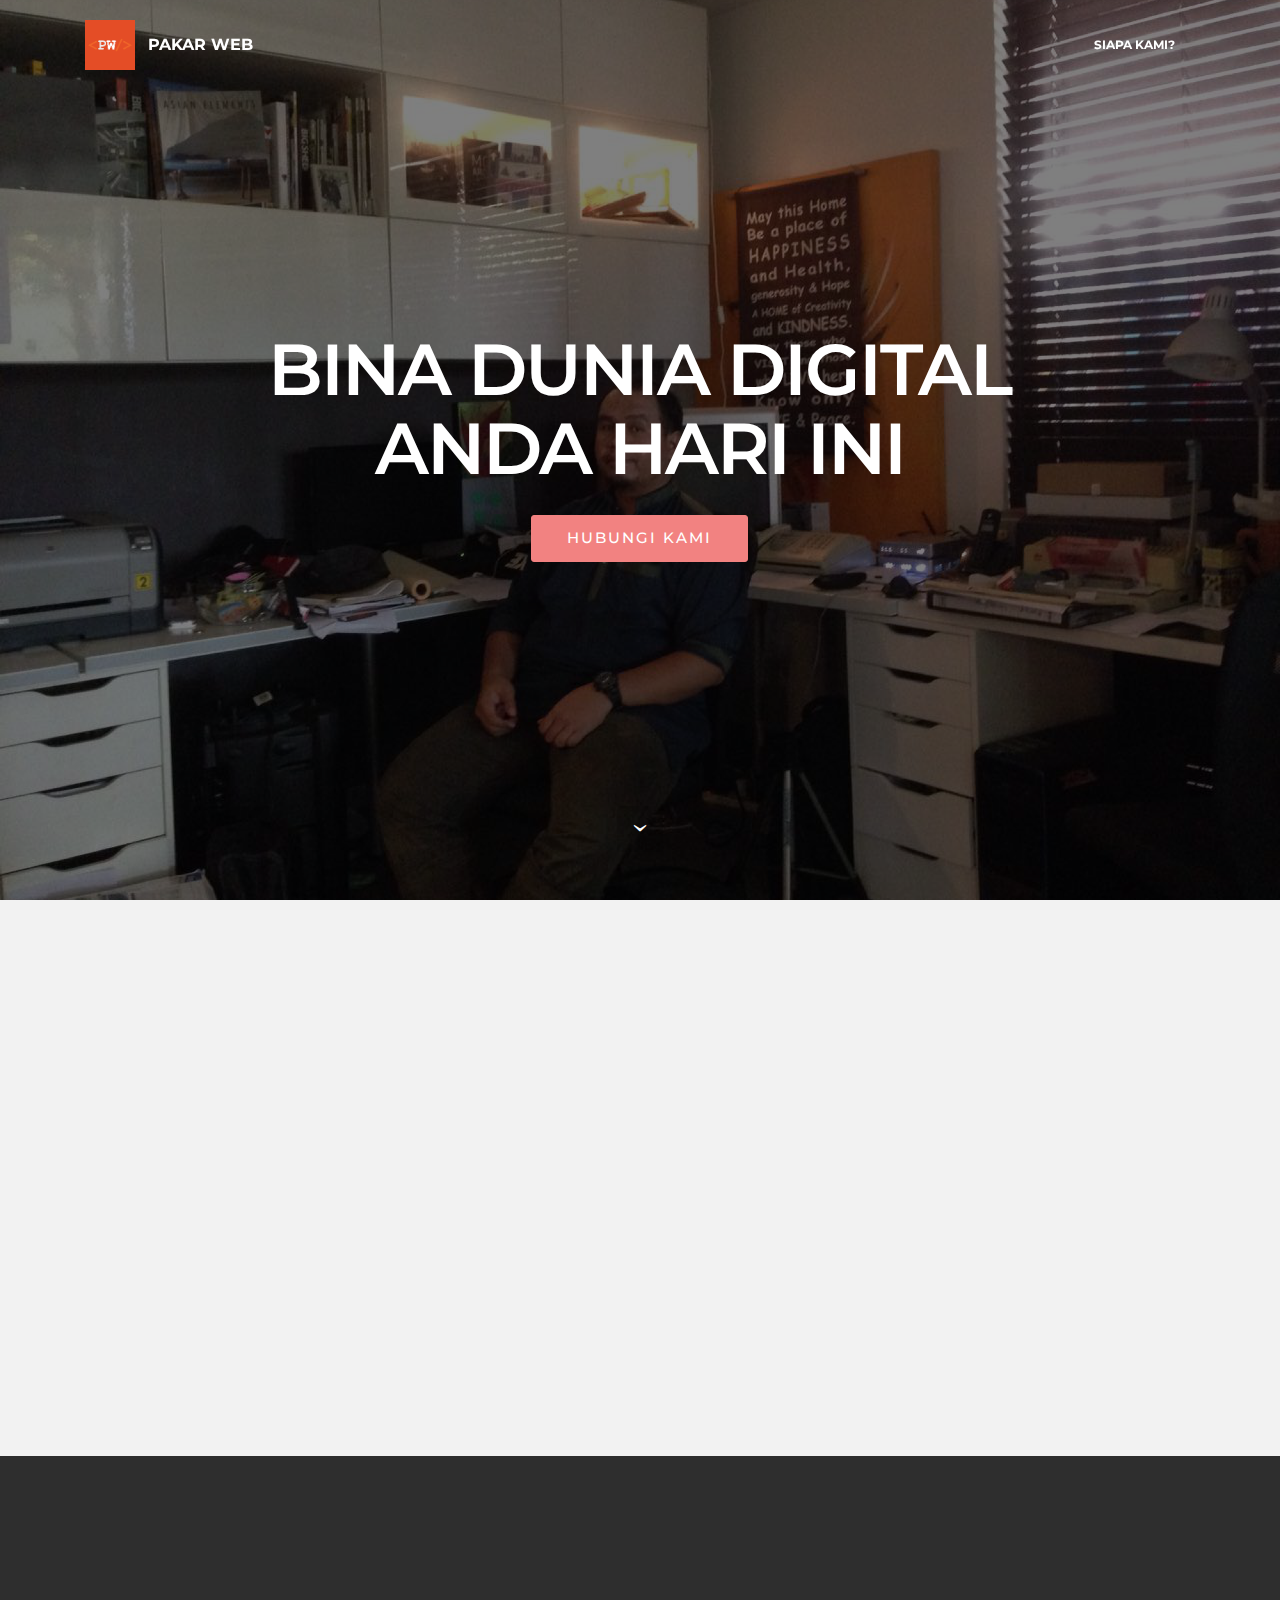
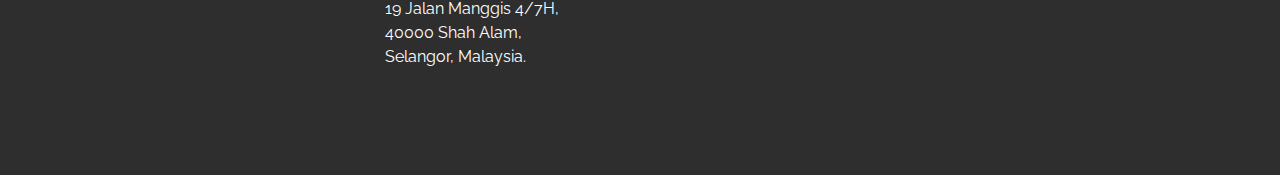
<file: index.html>
<!DOCTYPE html>
<html lang="ms">
<head>
  <!-- Site made with Mobirise Website Builder v3.4.6, https://mobirise.com -->
  <meta charset="UTF-8">
  <meta http-equiv="X-UA-Compatible" content="IE=edge">
  <meta name="generator" content="Mobirise v3.4.6, mobirise.com">
  <meta name="viewport" content="width=device-width, initial-scale=1">
  <link rel="shortcut icon" href="assets/images/logo-pakarweb-128x128-21.png" type="image/x-icon">
  <meta name="description" content="Kami menyediakan penyelesaian kepada pembangunan laman web di Malaysia.">
  <title>Pakar Web | Pembina Dunia Digital Malaysia</title>
  <link rel="stylesheet" href="https://fonts.googleapis.com/css?family=Lora:400,700,400italic,700italic&amp;subset=latin">
  <link rel="stylesheet" href="https://fonts.googleapis.com/css?family=Montserrat:400,700">
  <link rel="stylesheet" href="https://fonts.googleapis.com/css?family=Raleway:400,100,200,300,500,600,700,800,900">
  <link rel="stylesheet" href="assets/et-line-font-plugin/style.css">
  <link rel="stylesheet" href="assets/bootstrap-material-design-font/css/material.css">
  <link rel="stylesheet" href="assets/tether/tether.min.css">
  <link rel="stylesheet" href="assets/bootstrap/css/bootstrap.min.css">
  <link rel="stylesheet" href="assets/socicon/css/socicon.min.css">
  <link rel="stylesheet" href="assets/animate.css/animate.min.css">
  <link rel="stylesheet" href="assets/dropdown/css/style.css">
  <link rel="stylesheet" href="assets/theme/css/style.css">
  <link rel="stylesheet" href="assets/mobirise/css/mbr-additional.css" type="text/css">
</head>
<body itemscope itemtype="http://schema.org/LocalBusiness">
  <section id="menu-0">

      <nav class="navbar navbar-dropdown bg-color transparent navbar-fixed-top">
          <div class="container">

              <div class="mbr-table">
                  <div class="mbr-table-cell">

                      <div class="navbar-brand">
                          <a href="index.html#top" class="navbar-logo" itemprop="url">
                            <img itemprop="logo" src="assets/images/logo-pakarweb-128x128-21.png" alt="Pakar Web" title="Pakar Web">
                          </a>
                          <a class="navbar-caption text-white" href="#top" itemprop="name">PAKAR WEB</a>
                      </div>

                  </div>
                  <div class="mbr-table-cell">

                      <button class="navbar-toggler pull-xs-right hidden-md-up" type="button" data-toggle="collapse" data-target="#exCollapsingNavbar">
                          <div class="hamburger-icon"></div>
                      </button>

                      <ul class="nav-dropdown collapse pull-xs-right nav navbar-nav navbar-toggleable-sm" id="exCollapsingNavbar"><li class="nav-item"><a class="nav-link link" href="index.html#msg-box3-0">SIAPA KAMI?</a></li></ul>
                      <button hidden="" class="navbar-toggler navbar-close" type="button" data-toggle="collapse" data-target="#exCollapsingNavbar">
                          <div class="close-icon"></div>
                      </button>

                  </div>
              </div>

          </div>
      </nav>

  </section>

  <section class="mbr-section mbr-section-hero mbr-section-full mbr-section-with-arrow" id="header1-1" style="background-image: url(assets/images/whatsapp-image-2016-08-11-at-11-2000x1500-57.png);">

      <div class="mbr-overlay" style="opacity: 0.5; background-color: rgb(0, 0, 0);"></div>

      <div class="mbr-table-cell">

          <div class="container">
              <div class="row">
                  <div class="mbr-section col-md-10 col-md-offset-1 text-xs-center">

                      <h1 class="mbr-section-title display-1">BINA DUNIA DIGITAL ANDA HARI INI</h1>

                      <div class="mbr-section-btn"><a class="btn btn-lg btn-danger" href="#bottom">HUBUNGI KAMI</a> </div>
                  </div>
              </div>
          </div>
      </div>

      <div class="mbr-arrow mbr-arrow-floating" aria-hidden="true"><a href="#msg-box3-0"><i class="mbr-arrow-icon"></i></a></div>

  </section>

  <!-- Siapa Kami -->
  <section class="mbr-section" id="msg-box3-0" style="background-color: rgb(242, 242, 242); padding-top: 80px; padding-bottom: 40px;">
      <div class="container">
          <div class="row">
              <div class="col-md-8 col-md-offset-2 text-xs-center">
                  <h3 class="mbr-section-title display-2">SIAPA KAMI?</h3>
                  <div class="lead">
                    <p itemprop="description">Pakar Web menyediakan penyelesaian bagi pembangunan web seperti laman web, blog, dan kedai online.</p>
                    <p>Untuk maklumat lanjut, sila hubungi</p>
                    <h2><span itemprop="telephone">+6011 1523 6205</span></h2>
                    <p>atau email</p>
                    <h2><span itemprop="email">pakarweb.my@gmail.com</span></h2>
                  </div>
              </div>
          </div>
      </div>
  </section>

  <!-- Footer -->
  <section class="mbr-section mbr-section-md-padding mbr-footer footer1" id="contacts1-0" style="background-color: rgb(46, 46, 46); padding-top: 90px; padding-bottom: 90px;">
      <div class="container">
          <div class="row">
              <div class="mbr-footer-content col-xs-12 col-md-3">
                  <div><a href="#top"><img src="assets/images/logo-pakarweb-128x128-24.png" alt="logo-pakarweb" title="Logo Pakar Web"></a></div>
              </div>
              <div class="mbr-footer-content col-xs-12 col-md-3">
                  <p>
                    <strong>Alamat</strong><br>
                    <address itemprop="address" itemscope itemtype="http://schema.org/PostalAddress">
                      <span itemprop="streetAddress">19 Jalan Manggis 4/7H</span>,<br>
                      <span itemprop="postalCode">40000</span> <span itemprop="addressLocality">Shah Alam</span>,<br><span itemprop="addressRegion">Selangor</span>, <span itemprop="addressCountry">Malaysia</span>.</address>
                  </p>
              </div>
              <div class="mbr-footer-content col-xs-12 col-md-3">
                  <p>
                    <strong>Hubungi Kami</strong><br>
                    Email: <a href="mailto:pakarweb.my@gmail.com"><span itemprop="email">pakarweb.my@gmail.com</span></a><br>
                    Phone: <span itemprop="telephone">+6011 1523 6205</span>
                  </p>
              </div>
              <div class="mbr-footer-content col-xs-12 col-md-3">
                  <p><strong>Pautan</strong><br>
                    <a href="https://www.facebook.com/pakarwebMY" target="_blank" class="text-danger">Facebook</a><br>
                    <a href="https://www.instagram.com/pakarweb/" target="_blank" class="text-danger">Instagram</a>
                  </p>
              </div>
          </div>
      </div>
  </section>

  <script src="assets/web/assets/jquery/jquery.min.js"></script>
  <script src="assets/tether/tether.min.js"></script>
  <script src="assets/bootstrap/js/bootstrap.min.js"></script>
  <script src="assets/smooth-scroll/SmoothScroll.js"></script>
  <script src="assets/viewportChecker/jquery.viewportchecker.js"></script>
  <script src="assets/dropdown/js/script.min.js"></script>
  <script src="assets/touchSwipe/jquery.touchSwipe.min.js"></script>
  <script src="assets/theme/js/script.js"></script>

  <input name="animation" type="hidden">
</body>
</html>
</file>
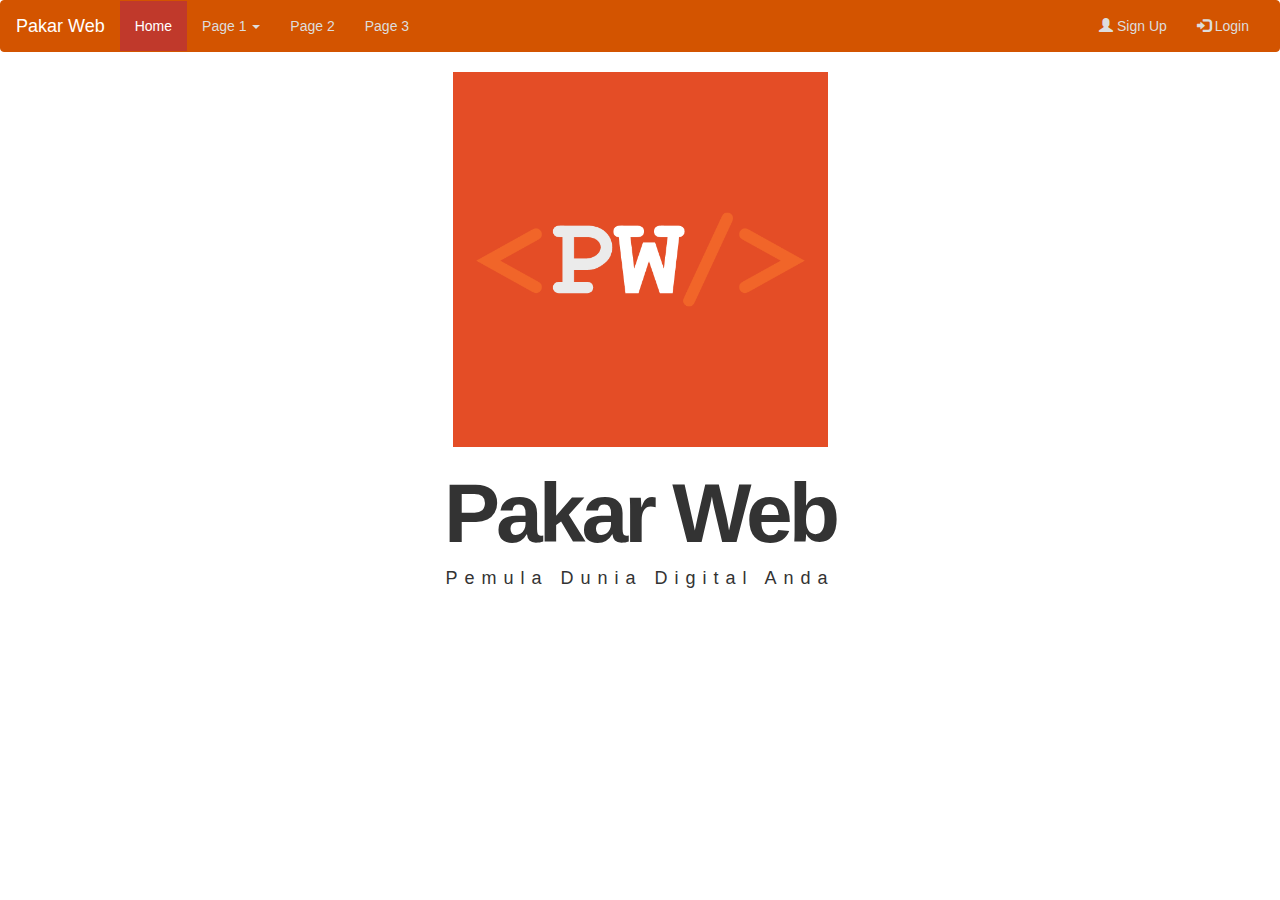
<file: backup/index.html>
<!DOCTYPE html>
<html lang="ms">
<head>
  <meta charset="UTF-8">
  <meta name="viewport" content="width=device-width, initial-scale=1.0">
  <meta http-equiv="X-UA-Compatible" content="ie=edge">
  <title>Benacode | Mulakan Perniagaan Internet Anda Hari Ini!</title>
  <link rel="stylesheet" href="http://maxcdn.bootstrapcdn.com/bootstrap/3.3.7/css/bootstrap.min.css">
  <script src="https://ajax.googleapis.com/ajax/libs/jquery/1.12.4/jquery.min.js"></script>
  <script src="http://maxcdn.bootstrapcdn.com/bootstrap/3.3.7/js/bootstrap.min.js"></script>

  <!-- style.css -->
  <link rel="stylesheet" href="style.css" >

  <!-- Internal CSS -->
  <style type="text/css">
    body {font-family: sans-serif;}
  </style>
</head>

<body>
  <header>
    <!-- Static navbar -->
    <nav class="navbar navbar-orange">
      <div class="container-fluid">
        <div class="navbar-header">
          <button type="button" class="navbar-toggle" data-toggle="collapse" data-target="#myNavbar">
            <span class="icon-bar"></span>
            <span class="icon-bar"></span>
            <span class="icon-bar"></span>
          </button>
          <a class="navbar-brand" href="#">Pakar Web</a>
        </div>
        <div class="collapse navbar-collapse" id="myNavbar">
          <ul class="nav navbar-nav">
            <li class="active"><a href="#">Home</a></li>
            <li class="dropdown">
              <a class="dropdown-toggle" data-toggle="dropdown" href="#">Page 1 <span class="caret"></span></a>
              <ul class="dropdown-menu">
                <li><a href="#">Page 1-1</a></li>
                <li><a href="#">Page 1-2</a></li>
                <li><a href="#">Page 1-3</a></li>
              </ul>
            </li>
            <li><a href="#">Page 2</a></li>
            <li><a href="#">Page 3</a></li>
          </ul>
          <ul class="nav navbar-nav navbar-right">
            <li><a href="#"><span class="glyphicon glyphicon-user"></span> Sign Up</a></li>
            <li><a href="#"><span class="glyphicon glyphicon-log-in"></span> Login</a></li>
          </ul>
        </div>
      </div>
    </nav>
  </header>
  <section class="container">
    <div class="row">
      <div class="col-xs-10 col-xs-offset-1 col-md-8 col-md-offset-2">
        <img src="img/logo-pakarweb.png" alt="" class="img-responsive center-block" width="50%"/>
        <h1 class="text-capitalize text-center" style="font-size:6em; letter-spacing:-4px;"><strong>Pakar Web</strong></h1>
        <h4 class="text-center" style="font-weight:300; letter-spacing:7px;">Pemula Dunia Digital Anda</h4>
      </div>
    </div>
  </section>
</body>
</html>
</file>
<file: assets/et-line-font-plugin/style.css>
@font-face {
	font-family: 'et-line';
	src:url('fonts/et-line.eot');
	src:url('fonts/et-line.eot?#iefix') format('embedded-opentype'),
		url('fonts/et-line.woff') format('woff'),
		url('fonts/et-line.ttf') format('truetype'),
		url('fonts/et-line.svg#et-line') format('svg');
	font-weight: normal;
	font-style: normal;
}

/* Use the following CSS code if you want to use data attributes for inserting your icons */
.etl-icon, [data-icon]:before {
	font-family: 'et-line';
	content: attr(data-icon);
	speak: none;
	font-weight: normal;
	font-variant: normal;
	text-transform: none;
	line-height: 1;
	-webkit-font-smoothing: antialiased;
	-moz-osx-font-smoothing: grayscale;
	display:inline-block;
}

/* Use the following CSS code if you want to have a class per icon */
/*
Instead of a list of all class selectors,
you can use the generic selector below, but it's slower:
[class*="icon-"] {
*/
.icon-mobile, .icon-laptop, .icon-desktop, .icon-tablet, .icon-phone, .icon-document, .icon-documents, .icon-search, .icon-clipboard, .icon-newspaper, .icon-notebook, .icon-book-open, .icon-browser, .icon-calendar, .icon-presentation, .icon-picture, .icon-pictures, .icon-video, .icon-camera, .icon-printer, .icon-toolbox, .icon-briefcase, .icon-wallet, .icon-gift, .icon-bargraph, .icon-grid, .icon-expand, .icon-focus, .icon-edit, .icon-adjustments, .icon-ribbon, .icon-hourglass, .icon-lock, .icon-megaphone, .icon-shield, .icon-trophy, .icon-flag, .icon-map, .icon-puzzle, .icon-basket, .icon-envelope, .icon-streetsign, .icon-telescope, .icon-gears, .icon-key, .icon-paperclip, .icon-attachment, .icon-pricetags, .icon-lightbulb, .icon-layers, .icon-pencil, .icon-tools, .icon-tools-2, .icon-scissors, .icon-paintbrush, .icon-magnifying-glass, .icon-circle-compass, .icon-linegraph, .icon-mic, .icon-strategy, .icon-beaker, .icon-caution, .icon-recycle, .icon-anchor, .icon-profile-male, .icon-profile-female, .icon-bike, .icon-wine, .icon-hotairballoon, .icon-globe, .icon-genius, .icon-map-pin, .icon-dial, .icon-chat, .icon-heart, .icon-cloud, .icon-upload, .icon-download, .icon-target, .icon-hazardous, .icon-piechart, .icon-speedometer, .icon-global, .icon-compass, .icon-lifesaver, .icon-clock, .icon-aperture, .icon-quote, .icon-scope, .icon-alarmclock, .icon-refresh, .icon-happy, .icon-sad, .icon-facebook, .icon-twitter, .icon-googleplus, .icon-rss, .icon-tumblr, .icon-linkedin, .icon-dribbble {
	font-family: 'et-line';
	speak: none;
	font-style: normal;
	font-weight: normal;
	font-variant: normal;
	text-transform: none;
	line-height: 1;
	-webkit-font-smoothing: antialiased;
	-moz-osx-font-smoothing: grayscale;
	display:inline-block;
}
.icon-mobile:before {
	content: "\e000";
}
.icon-laptop:before {
	content: "\e001";
}
.icon-desktop:before {
	content: "\e002";
}
.icon-tablet:before {
	content: "\e003";
}
.icon-phone:before {
	content: "\e004";
}
.icon-document:before {
	content: "\e005";
}
.icon-documents:before {
	content: "\e006";
}
.icon-search:before {
	content: "\e007";
}
.icon-clipboard:before {
	content: "\e008";
}
.icon-newspaper:before {
	content: "\e009";
}
.icon-notebook:before {
	content: "\e00a";
}
.icon-book-open:before {
	content: "\e00b";
}
.icon-browser:before {
	content: "\e00c";
}
.icon-calendar:before {
	content: "\e00d";
}
.icon-presentation:before {
	content: "\e00e";
}
.icon-picture:before {
	content: "\e00f";
}
.icon-pictures:before {
	content: "\e010";
}
.icon-video:before {
	content: "\e011";
}
.icon-camera:before {
	content: "\e012";
}
.icon-printer:before {
	content: "\e013";
}
.icon-toolbox:before {
	content: "\e014";
}
.icon-briefcase:before {
	content: "\e015";
}
.icon-wallet:before {
	content: "\e016";
}
.icon-gift:before {
	content: "\e017";
}
.icon-bargraph:before {
	content: "\e018";
}
.icon-grid:before {
	content: "\e019";
}
.icon-expand:before {
	content: "\e01a";
}
.icon-focus:before {
	content: "\e01b";
}
.icon-edit:before {
	content: "\e01c";
}
.icon-adjustments:before {
	content: "\e01d";
}
.icon-ribbon:before {
	content: "\e01e";
}
.icon-hourglass:before {
	content: "\e01f";
}
.icon-lock:before {
	content: "\e020";
}
.icon-megaphone:before {
	content: "\e021";
}
.icon-shield:before {
	content: "\e022";
}
.icon-trophy:before {
	content: "\e023";
}
.icon-flag:before {
	content: "\e024";
}
.icon-map:before {
	content: "\e025";
}
.icon-puzzle:before {
	content: "\e026";
}
.icon-basket:before {
	content: "\e027";
}
.icon-envelope:before {
	content: "\e028";
}
.icon-streetsign:before {
	content: "\e029";
}
.icon-telescope:before {
	content: "\e02a";
}
.icon-gears:before {
	content: "\e02b";
}
.icon-key:before {
	content: "\e02c";
}
.icon-paperclip:before {
	content: "\e02d";
}
.icon-attachment:before {
	content: "\e02e";
}
.icon-pricetags:before {
	content: "\e02f";
}
.icon-lightbulb:before {
	content: "\e030";
}
.icon-layers:before {
	content: "\e031";
}
.icon-pencil:before {
	content: "\e032";
}
.icon-tools:before {
	content: "\e033";
}
.icon-tools-2:before {
	content: "\e034";
}
.icon-scissors:before {
	content: "\e035";
}
.icon-paintbrush:before {
	content: "\e036";
}
.icon-magnifying-glass:before {
	content: "\e037";
}
.icon-circle-compass:before {
	content: "\e038";
}
.icon-linegraph:before {
	content: "\e039";
}
.icon-mic:before {
	content: "\e03a";
}
.icon-strategy:before {
	content: "\e03b";
}
.icon-beaker:before {
	content: "\e03c";
}
.icon-caution:before {
	content: "\e03d";
}
.icon-recycle:before {
	content: "\e03e";
}
.icon-anchor:before {
	content: "\e03f";
}
.icon-profile-male:before {
	content: "\e040";
}
.icon-profile-female:before {
	content: "\e041";
}
.icon-bike:before {
	content: "\e042";
}
.icon-wine:before {
	content: "\e043";
}
.icon-hotairballoon:before {
	content: "\e044";
}
.icon-globe:before {
	content: "\e045";
}
.icon-genius:before {
	content: "\e046";
}
.icon-map-pin:before {
	content: "\e047";
}
.icon-dial:before {
	content: "\e048";
}
.icon-chat:before {
	content: "\e049";
}
.icon-heart:before {
	content: "\e04a";
}
.icon-cloud:before {
	content: "\e04b";
}
.icon-upload:before {
	content: "\e04c";
}
.icon-download:before {
	content: "\e04d";
}
.icon-target:before {
	content: "\e04e";
}
.icon-hazardous:before {
	content: "\e04f";
}
.icon-piechart:before {
	content: "\e050";
}
.icon-speedometer:before {
	content: "\e051";
}
.icon-global:before {
	content: "\e052";
}
.icon-compass:before {
	content: "\e053";
}
.icon-lifesaver:before {
	content: "\e054";
}
.icon-clock:before {
	content: "\e055";
}
.icon-aperture:before {
	content: "\e056";
}
.icon-quote:before {
	content: "\e057";
}
.icon-scope:before {
	content: "\e058";
}
.icon-alarmclock:before {
	content: "\e059";
}
.icon-refresh:before {
	content: "\e05a";
}
.icon-happy:before {
	content: "\e05b";
}
.icon-sad:before {
	content: "\e05c";
}
.icon-facebook:before {
	content: "\e05d";
}
.icon-twitter:before {
	content: "\e05e";
}
.icon-googleplus:before {
	content: "\e05f";
}
.icon-rss:before {
	content: "\e060";
}
.icon-tumblr:before {
	content: "\e061";
}
.icon-linkedin:before {
	content: "\e062";
}
.icon-dribbble:before {
	content: "\e063";
}
</file>
<file: assets/bootstrap-material-design-font/css/material.css>
@font-face {
  font-family: 'Material-Design-Icons';
  src: url('../fonts/Material-Design-Icons.eot?3ocs8m');
  src: url('../fonts/Material-Design-Icons.eot?#iefix3ocs8m') format('embedded-opentype'), url('../fonts/Material-Design-Icons.woff?3ocs8m') format('woff'), url('../fonts/Material-Design-Icons.ttf?3ocs8m') format('truetype'), url('../fonts/Material-Design-Icons.svg?3ocs8m#Material-Design-Icons') format('svg');
  font-weight: normal;
  font-style: normal;
}
[class^="mdi-"],
[class*="mdi-"] {
  speak: none;
  display: inline-block;
  font-style: normal;
  font-variant:normal;
  font-weight:normal;
  /*font-size:24px;*/
  line-height:1;
  font-family:'Material-Design-Icons' !important;
  text-rendering: auto;
  
  -webkit-font-smoothing: antialiased;
  -moz-osx-font-smoothing: grayscale;
  -webkit-transform: translate(0, 0);
      -ms-transform: translate(0, 0);
          transform: translate(0, 0);
}
[class^="mdi-"]:before,
[class*="mdi-"]:before {
  display: inline-block;
  speak: none;
  text-decoration: inherit;
}
[class^="mdi-"].pull-left,
[class*="mdi-"].pull-left {
  margin-right: .3em;
}
[class^="mdi-"].pull-right,
[class*="mdi-"].pull-right {
  margin-left: .3em;
}
[class^="mdi-"].mdi-lg:before,
[class*="mdi-"].mdi-lg:before,
[class^="mdi-"].mdi-lg:after,
[class*="mdi-"].mdi-lg:after {
  font-size: 1.33333333em;
  line-height: 0.75em;
  vertical-align: -15%;
}
[class^="mdi-"].mdi-2x:before,
[class*="mdi-"].mdi-2x:before,
[class^="mdi-"].mdi-2x:after,
[class*="mdi-"].mdi-2x:after {
  font-size: 2em;
}
[class^="mdi-"].mdi-3x:before,
[class*="mdi-"].mdi-3x:before,
[class^="mdi-"].mdi-3x:after,
[class*="mdi-"].mdi-3x:after {
  font-size: 3em;
}
[class^="mdi-"].mdi-4x:before,
[class*="mdi-"].mdi-4x:before,
[class^="mdi-"].mdi-4x:after,
[class*="mdi-"].mdi-4x:after {
  font-size: 4em;
}
[class^="mdi-"].mdi-5x:before,
[class*="mdi-"].mdi-5x:before,
[class^="mdi-"].mdi-5x:after,
[class*="mdi-"].mdi-5x:after {
  font-size: 5em;
}
[class^="mdi-device-signal-cellular-"]:after,
[class^="mdi-device-battery-"]:after,
[class^="mdi-device-battery-charging-"]:after,
[class^="mdi-device-signal-cellular-connected-no-internet-"]:after,
[class^="mdi-device-signal-wifi-"]:after,
[class^="mdi-device-signal-wifi-statusbar-not-connected"]:after,
.mdi-device-network-wifi:after {
  opacity: .3;
  position: absolute;
  left: 0;
  top: 0;
  z-index: 1;
  display: inline-block;
  speak: none;
  text-decoration: inherit;
}
[class^="mdi-device-signal-cellular-"]:after {
  content: "\e758";
}
[class^="mdi-device-battery-"]:after {
  content: "\e735";
}
[class^="mdi-device-battery-charging-"]:after {
  content: "\e733";
}
[class^="mdi-device-signal-cellular-connected-no-internet-"]:after {
  content: "\e75d";
}
[class^="mdi-device-signal-wifi-"]:after,
.mdi-device-network-wifi:after {
  content: "\e765";
}
[class^="mdi-device-signal-wifi-statusbasr-not-connected"]:after {
  content: "\e8f7";
}
.mdi-device-signal-cellular-off:after,
.mdi-device-signal-cellular-null:after,
.mdi-device-signal-cellular-no-sim:after,
.mdi-device-signal-wifi-off:after,
.mdi-device-signal-wifi-4-bar:after,
.mdi-device-signal-cellular-4-bar:after,
.mdi-device-battery-alert:after,
.mdi-device-signal-cellular-connected-no-internet-4-bar:after,
.mdi-device-battery-std:after,
.mdi-device-battery-full .mdi-device-battery-unknown:after {
  content: "";
}
.mdi-fw {
  width: 1.28571429em;
  text-align: center;
}
.mdi-ul {
  padding-left: 0;
  margin-left: 2.14285714em;
  list-style-type: none;
}
.mdi-ul > li {
  position: relative;
}
.mdi-li {
  position: absolute;
  left: -2.14285714em;
  width: 2.14285714em;
  top: 0.14285714em;
  text-align: center;
}
.mdi-li.mdi-lg {
  left: -1.85714286em;
}
.mdi-border {
  padding: .2em .25em .15em;
  border: solid 0.08em #eeeeee;
  border-radius: .1em;
}
.mdi-spin {
  -webkit-animation: mdi-spin 2s infinite linear;
  animation: mdi-spin 2s infinite linear;
  -webkit-transform-origin: 50% 50%;
  -ms-transform-origin: 50% 50%;
      transform-origin: 50% 50%;
}
.mdi-pulse {
  -webkit-animation: mdi-spin 1s steps(8) infinite;
  animation: mdi-spin 1s steps(8) infinite;
  -webkit-transform-origin: 50% 50%;
  -ms-transform-origin: 50% 50%;
      transform-origin: 50% 50%;
}
@-webkit-keyframes mdi-spin {
  0% {
    -webkit-transform: rotate(0deg);
    transform: rotate(0deg);
  }
  100% {
    -webkit-transform: rotate(359deg);
    transform: rotate(359deg);
  }
}
@keyframes mdi-spin {
  0% {
    -webkit-transform: rotate(0deg);
    transform: rotate(0deg);
  }
  100% {
    -webkit-transform: rotate(359deg);
    transform: rotate(359deg);
  }
}
.mdi-rotate-90 {
  filter: progid:DXImageTransform.Microsoft.BasicImage(rotation=1);
  -webkit-transform: rotate(90deg);
  -ms-transform: rotate(90deg);
  transform: rotate(90deg);
}
.mdi-rotate-180 {
  filter: progid:DXImageTransform.Microsoft.BasicImage(rotation=2);
  -webkit-transform: rotate(180deg);
  -ms-transform: rotate(180deg);
  transform: rotate(180deg);
}
.mdi-rotate-270 {
  filter: progid:DXImageTransform.Microsoft.BasicImage(rotation=3);
  -webkit-transform: rotate(270deg);
  -ms-transform: rotate(270deg);
  transform: rotate(270deg);
}
.mdi-flip-horizontal {
  filter: progid:DXImageTransform.Microsoft.BasicImage(rotation=0, mirror=1);
  -webkit-transform: scale(-1, 1);
  -ms-transform: scale(-1, 1);
  transform: scale(-1, 1);
}
.mdi-flip-vertical {
  filter: progid:DXImageTransform.Microsoft.BasicImage(rotation=2, mirror=1);
  -webkit-transform: scale(1, -1);
  -ms-transform: scale(1, -1);
  transform: scale(1, -1);
}
:root .mdi-rotate-90,
:root .mdi-rotate-180,
:root .mdi-rotate-270,
:root .mdi-flip-horizontal,
:root .mdi-flip-vertical {
  -webkit-filter: none;
          filter: none;
}
.mdi-stack {
  position: relative;
  display: inline-block;
  width: 2em;
  height: 2em;
  line-height: 2em;
  vertical-align: middle;
}
.mdi-stack-1x,
.mdi-stack-2x {
  position: absolute;
  left: 0;
  width: 100%;
  text-align: center;
}
.mdi-stack-1x {
  line-height: inherit;
}
.mdi-stack-2x {
  font-size: 2em;
}
.mdi-inverse {
  color: #ffffff;
}
/* Start Icons */
.mdi-action-3d-rotation:before {
  content: "\e600";
}
.mdi-action-accessibility:before {
  content: "\e601";
}
.mdi-action-account-balance-wallet:before {
  content: "\e602";
}
.mdi-action-account-balance:before {
  content: "\e603";
}
.mdi-action-account-box:before {
  content: "\e604";
}
.mdi-action-account-child:before {
  content: "\e605";
}
.mdi-action-account-circle:before {
  content: "\e606";
}
.mdi-action-add-shopping-cart:before {
  content: "\e607";
}
.mdi-action-alarm-add:before {
  content: "\e608";
}
.mdi-action-alarm-off:before {
  content: "\e609";
}
.mdi-action-alarm-on:before {
  content: "\e60a";
}
.mdi-action-alarm:before {
  content: "\e60b";
}
.mdi-action-android:before {
  content: "\e60c";
}
.mdi-action-announcement:before {
  content: "\e60d";
}
.mdi-action-aspect-ratio:before {
  content: "\e60e";
}
.mdi-action-assessment:before {
  content: "\e60f";
}
.mdi-action-assignment-ind:before {
  content: "\e610";
}
.mdi-action-assignment-late:before {
  content: "\e611";
}
.mdi-action-assignment-return:before {
  content: "\e612";
}
.mdi-action-assignment-returned:before {
  content: "\e613";
}
.mdi-action-assignment-turned-in:before {
  content: "\e614";
}
.mdi-action-assignment:before {
  content: "\e615";
}
.mdi-action-autorenew:before {
  content: "\e616";
}
.mdi-action-backup:before {
  content: "\e617";
}
.mdi-action-book:before {
  content: "\e618";
}
.mdi-action-bookmark-outline:before {
  content: "\e619";
}
.mdi-action-bookmark:before {
  content: "\e61a";
}
.mdi-action-bug-report:before {
  content: "\e61b";
}
.mdi-action-cached:before {
  content: "\e61c";
}
.mdi-action-check-circle:before {
  content: "\e61d";
}
.mdi-action-class:before {
  content: "\e61e";
}
.mdi-action-credit-card:before {
  content: "\e61f";
}
.mdi-action-dashboard:before {
  content: "\e620";
}
.mdi-action-delete:before {
  content: "\e621";
}
.mdi-action-description:before {
  content: "\e622";
}
.mdi-action-dns:before {
  content: "\e623";
}
.mdi-action-done-all:before {
  content: "\e624";
}
.mdi-action-done:before {
  content: "\e625";
}
.mdi-action-event:before {
  content: "\e626";
}
.mdi-action-exit-to-app:before {
  content: "\e627";
}
.mdi-action-explore:before {
  content: "\e628";
}
.mdi-action-extension:before {
  content: "\e629";
}
.mdi-action-face-unlock:before {
  content: "\e62a";
}
.mdi-action-favorite-outline:before {
  content: "\e62b";
}
.mdi-action-favorite:before {
  content: "\e62c";
}
.mdi-action-find-in-page:before {
  content: "\e62d";
}
.mdi-action-find-replace:before {
  content: "\e62e";
}
.mdi-action-flip-to-back:before {
  content: "\e62f";
}
.mdi-action-flip-to-front:before {
  content: "\e630";
}
.mdi-action-get-app:before {
  content: "\e631";
}
.mdi-action-grade:before {
  content: "\e632";
}
.mdi-action-group-work:before {
  content: "\e633";
}
.mdi-action-help:before {
  content: "\e634";
}
.mdi-action-highlight-remove:before {
  content: "\e635";
}
.mdi-action-history:before {
  content: "\e636";
}
.mdi-action-home:before {
  content: "\e637";
}
.mdi-action-https:before {
  content: "\e638";
}
.mdi-action-info-outline:before {
  content: "\e639";
}
.mdi-action-info:before {
  content: "\e63a";
}
.mdi-action-input:before {
  content: "\e63b";
}
.mdi-action-invert-colors:before {
  content: "\e63c";
}
.mdi-action-label-outline:before {
  content: "\e63d";
}
.mdi-action-label:before {
  content: "\e63e";
}
.mdi-action-language:before {
  content: "\e63f";
}
.mdi-action-launch:before {
  content: "\e640";
}
.mdi-action-list:before {
  content: "\e641";
}
.mdi-action-lock-open:before {
  content: "\e642";
}
.mdi-action-lock-outline:before {
  content: "\e643";
}
.mdi-action-lock:before {
  content: "\e644";
}
.mdi-action-loyalty:before {
  content: "\e645";
}
.mdi-action-markunread-mailbox:before {
  content: "\e646";
}
.mdi-action-note-add:before {
  content: "\e647";
}
.mdi-action-open-in-browser:before {
  content: "\e648";
}
.mdi-action-open-in-new:before {
  content: "\e649";
}
.mdi-action-open-with:before {
  content: "\e64a";
}
.mdi-action-pageview:before {
  content: "\e64b";
}
.mdi-action-payment:before {
  content: "\e64c";
}
.mdi-action-perm-camera-mic:before {
  content: "\e64d";
}
.mdi-action-perm-contact-cal:before {
  content: "\e64e";
}
.mdi-action-perm-data-setting:before {
  content: "\e64f";
}
.mdi-action-perm-device-info:before {
  content: "\e650";
}
.mdi-action-perm-identity:before {
  content: "\e651";
}
.mdi-action-perm-media:before {
  content: "\e652";
}
.mdi-action-perm-phone-msg:before {
  content: "\e653";
}
.mdi-action-perm-scan-wifi:before {
  content: "\e654";
}
.mdi-action-picture-in-picture:before {
  content: "\e655";
}
.mdi-action-polymer:before {
  content: "\e656";
}
.mdi-action-print:before {
  content: "\e657";
}
.mdi-action-query-builder:before {
  content: "\e658";
}
.mdi-action-question-answer:before {
  content: "\e659";
}
.mdi-action-receipt:before {
  content: "\e65a";
}
.mdi-action-redeem:before {
  content: "\e65b";
}
.mdi-action-reorder:before {
  content: "\e65c";
}
.mdi-action-report-problem:before {
  content: "\e65d";
}
.mdi-action-restore:before {
  content: "\e65e";
}
.mdi-action-room:before {
  content: "\e65f";
}
.mdi-action-schedule:before {
  content: "\e660";
}
.mdi-action-search:before {
  content: "\e661";
}
.mdi-action-settings-applications:before {
  content: "\e662";
}
.mdi-action-settings-backup-restore:before {
  content: "\e663";
}
.mdi-action-settings-bluetooth:before {
  content: "\e664";
}
.mdi-action-settings-cell:before {
  content: "\e665";
}
.mdi-action-settings-display:before {
  content: "\e666";
}
.mdi-action-settings-ethernet:before {
  content: "\e667";
}
.mdi-action-settings-input-antenna:before {
  content: "\e668";
}
.mdi-action-settings-input-component:before {
  content: "\e669";
}
.mdi-action-settings-input-composite:before {
  content: "\e66a";
}
.mdi-action-settings-input-hdmi:before {
  content: "\e66b";
}
.mdi-action-settings-input-svideo:before {
  content: "\e66c";
}
.mdi-action-settings-overscan:before {
  content: "\e66d";
}
.mdi-action-settings-phone:before {
  content: "\e66e";
}
.mdi-action-settings-power:before {
  content: "\e66f";
}
.mdi-action-settings-remote:before {
  content: "\e670";
}
.mdi-action-settings-voice:before {
  content: "\e671";
}
.mdi-action-settings:before {
  content: "\e672";
}
.mdi-action-shop-two:before {
  content: "\e673";
}
.mdi-action-shop:before {
  content: "\e674";
}
.mdi-action-shopping-basket:before {
  content: "\e675";
}
.mdi-action-shopping-cart:before {
  content: "\e676";
}
.mdi-action-speaker-notes:before {
  content: "\e677";
}
.mdi-action-spellcheck:before {
  content: "\e678";
}
.mdi-action-star-rate:before {
  content: "\e679";
}
.mdi-action-stars:before {
  content: "\e67a";
}
.mdi-action-store:before {
  content: "\e67b";
}
.mdi-action-subject:before {
  content: "\e67c";
}
.mdi-action-supervisor-account:before {
  content: "\e67d";
}
.mdi-action-swap-horiz:before {
  content: "\e67e";
}
.mdi-action-swap-vert-circle:before {
  content: "\e67f";
}
.mdi-action-swap-vert:before {
  content: "\e680";
}
.mdi-action-system-update-tv:before {
  content: "\e681";
}
.mdi-action-tab-unselected:before {
  content: "\e682";
}
.mdi-action-tab:before {
  content: "\e683";
}
.mdi-action-theaters:before {
  content: "\e684";
}
.mdi-action-thumb-down:before {
  content: "\e685";
}
.mdi-action-thumb-up:before {
  content: "\e686";
}
.mdi-action-thumbs-up-down:before {
  content: "\e687";
}
.mdi-action-toc:before {
  content: "\e688";
}
.mdi-action-today:before {
  content: "\e689";
}
.mdi-action-track-changes:before {
  content: "\e68a";
}
.mdi-action-translate:before {
  content: "\e68b";
}
.mdi-action-trending-down:before {
  content: "\e68c";
}
.mdi-action-trending-neutral:before {
  content: "\e68d";
}
.mdi-action-trending-up:before {
  content: "\e68e";
}
.mdi-action-turned-in-not:before {
  content: "\e68f";
}
.mdi-action-turned-in:before {
  content: "\e690";
}
.mdi-action-verified-user:before {
  content: "\e691";
}
.mdi-action-view-agenda:before {
  content: "\e692";
}
.mdi-action-view-array:before {
  content: "\e693";
}
.mdi-action-view-carousel:before {
  content: "\e694";
}
.mdi-action-view-column:before {
  content: "\e695";
}
.mdi-action-view-day:before {
  content: "\e696";
}
.mdi-action-view-headline:before {
  content: "\e697";
}
.mdi-action-view-list:before {
  content: "\e698";
}
.mdi-action-view-module:before {
  content: "\e699";
}
.mdi-action-view-quilt:before {
  content: "\e69a";
}
.mdi-action-view-stream:before {
  content: "\e69b";
}
.mdi-action-view-week:before {
  content: "\e69c";
}
.mdi-action-visibility-off:before {
  content: "\e69d";
}
.mdi-action-visibility:before {
  content: "\e69e";
}
.mdi-action-wallet-giftcard:before {
  content: "\e69f";
}
.mdi-action-wallet-membership:before {
  content: "\e6a0";
}
.mdi-action-wallet-travel:before {
  content: "\e6a1";
}
.mdi-action-work:before {
  content: "\e6a2";
}
.mdi-alert-error:before {
  content: "\e6a3";
}
.mdi-alert-warning:before {
  content: "\e6a4";
}
.mdi-av-album:before {
  content: "\e6a5";
}
.mdi-av-closed-caption:before {
  content: "\e6a6";
}
.mdi-av-equalizer:before {
  content: "\e6a7";
}
.mdi-av-explicit:before {
  content: "\e6a8";
}
.mdi-av-fast-forward:before {
  content: "\e6a9";
}
.mdi-av-fast-rewind:before {
  content: "\e6aa";
}
.mdi-av-games:before {
  content: "\e6ab";
}
.mdi-av-hearing:before {
  content: "\e6ac";
}
.mdi-av-high-quality:before {
  content: "\e6ad";
}
.mdi-av-loop:before {
  content: "\e6ae";
}
.mdi-av-mic-none:before {
  content: "\e6af";
}
.mdi-av-mic-off:before {
  content: "\e6b0";
}
.mdi-av-mic:before {
  content: "\e6b1";
}
.mdi-av-movie:before {
  content: "\e6b2";
}
.mdi-av-my-library-add:before {
  content: "\e6b3";
}
.mdi-av-my-library-books:before {
  content: "\e6b4";
}
.mdi-av-my-library-music:before {
  content: "\e6b5";
}
.mdi-av-new-releases:before {
  content: "\e6b6";
}
.mdi-av-not-interested:before {
  content: "\e6b7";
}
.mdi-av-pause-circle-fill:before {
  content: "\e6b8";
}
.mdi-av-pause-circle-outline:before {
  content: "\e6b9";
}
.mdi-av-pause:before {
  content: "\e6ba";
}
.mdi-av-play-arrow:before {
  content: "\e6bb";
}
.mdi-av-play-circle-fill:before {
  content: "\e6bc";
}
.mdi-av-play-circle-outline:before {
  content: "\e6bd";
}
.mdi-av-play-shopping-bag:before {
  content: "\e6be";
}
.mdi-av-playlist-add:before {
  content: "\e6bf";
}
.mdi-av-queue-music:before {
  content: "\e6c0";
}
.mdi-av-queue:before {
  content: "\e6c1";
}
.mdi-av-radio:before {
  content: "\e6c2";
}
.mdi-av-recent-actors:before {
  content: "\e6c3";
}
.mdi-av-repeat-one:before {
  content: "\e6c4";
}
.mdi-av-repeat:before {
  content: "\e6c5";
}
.mdi-av-replay:before {
  content: "\e6c6";
}
.mdi-av-shuffle:before {
  content: "\e6c7";
}
.mdi-av-skip-next:before {
  content: "\e6c8";
}
.mdi-av-skip-previous:before {
  content: "\e6c9";
}
.mdi-av-snooze:before {
  content: "\e6ca";
}
.mdi-av-stop:before {
  content: "\e6cb";
}
.mdi-av-subtitles:before {
  content: "\e6cc";
}
.mdi-av-surround-sound:before {
  content: "\e6cd";
}
.mdi-av-timer:before {
  content: "\e6ce";
}
.mdi-av-video-collection:before {
  content: "\e6cf";
}
.mdi-av-videocam-off:before {
  content: "\e6d0";
}
.mdi-av-videocam:before {
  content: "\e6d1";
}
.mdi-av-volume-down:before {
  content: "\e6d2";
}
.mdi-av-volume-mute:before {
  content: "\e6d3";
}
.mdi-av-volume-off:before {
  content: "\e6d4";
}
.mdi-av-volume-up:before {
  content: "\e6d5";
}
.mdi-av-web:before {
  content: "\e6d6";
}
.mdi-communication-business:before {
  content: "\e6d7";
}
.mdi-communication-call-end:before {
  content: "\e6d8";
}
.mdi-communication-call-made:before {
  content: "\e6d9";
}
.mdi-communication-call-merge:before {
  content: "\e6da";
}
.mdi-communication-call-missed:before {
  content: "\e6db";
}
.mdi-communication-call-received:before {
  content: "\e6dc";
}
.mdi-communication-call-split:before {
  content: "\e6dd";
}
.mdi-communication-call:before {
  content: "\e6de";
}
.mdi-communication-chat:before {
  content: "\e6df";
}
.mdi-communication-clear-all:before {
  content: "\e6e0";
}
.mdi-communication-comment:before {
  content: "\e6e1";
}
.mdi-communication-contacts:before {
  content: "\e6e2";
}
.mdi-communication-dialer-sip:before {
  content: "\e6e3";
}
.mdi-communication-dialpad:before {
  content: "\e6e4";
}
.mdi-communication-dnd-on:before {
  content: "\e6e5";
}
.mdi-communication-email:before {
  content: "\e6e6";
}
.mdi-communication-forum:before {
  content: "\e6e7";
}
.mdi-communication-import-export:before {
  content: "\e6e8";
}
.mdi-communication-invert-colors-off:before {
  content: "\e6e9";
}
.mdi-communication-invert-colors-on:before {
  content: "\e6ea";
}
.mdi-communication-live-help:before {
  content: "\e6eb";
}
.mdi-communication-location-off:before {
  content: "\e6ec";
}
.mdi-communication-location-on:before {
  content: "\e6ed";
}
.mdi-communication-message:before {
  content: "\e6ee";
}
.mdi-communication-messenger:before {
  content: "\e6ef";
}
.mdi-communication-no-sim:before {
  content: "\e6f0";
}
.mdi-communication-phone:before {
  content: "\e6f1";
}
.mdi-communication-portable-wifi-off:before {
  content: "\e6f2";
}
.mdi-communication-quick-contacts-dialer:before {
  content: "\e6f3";
}
.mdi-communication-quick-contacts-mail:before {
  content: "\e6f4";
}
.mdi-communication-ring-volume:before {
  content: "\e6f5";
}
.mdi-communication-stay-current-landscape:before {
  content: "\e6f6";
}
.mdi-communication-stay-current-portrait:before {
  content: "\e6f7";
}
.mdi-communication-stay-primary-landscape:before {
  content: "\e6f8";
}
.mdi-communication-stay-primary-portrait:before {
  content: "\e6f9";
}
.mdi-communication-swap-calls:before {
  content: "\e6fa";
}
.mdi-communication-textsms:before {
  content: "\e6fb";
}
.mdi-communication-voicemail:before {
  content: "\e6fc";
}
.mdi-communication-vpn-key:before {
  content: "\e6fd";
}
.mdi-content-add-box:before {
  content: "\e6fe";
}
.mdi-content-add-circle-outline:before {
  content: "\e6ff";
}
.mdi-content-add-circle:before {
  content: "\e700";
}
.mdi-content-add:before {
  content: "\e701";
}
.mdi-content-archive:before {
  content: "\e702";
}
.mdi-content-backspace:before {
  content: "\e703";
}
.mdi-content-block:before {
  content: "\e704";
}
.mdi-content-clear:before {
  content: "\e705";
}
.mdi-content-content-copy:before {
  content: "\e706";
}
.mdi-content-content-cut:before {
  content: "\e707";
}
.mdi-content-content-paste:before {
  content: "\e708";
}
.mdi-content-create:before {
  content: "\e709";
}
.mdi-content-drafts:before {
  content: "\e70a";
}
.mdi-content-filter-list:before {
  content: "\e70b";
}
.mdi-content-flag:before {
  content: "\e70c";
}
.mdi-content-forward:before {
  content: "\e70d";
}
.mdi-content-gesture:before {
  content: "\e70e";
}
.mdi-content-inbox:before {
  content: "\e70f";
}
.mdi-content-link:before {
  content: "\e710";
}
.mdi-content-mail:before {
  content: "\e711";
}
.mdi-content-markunread:before {
  content: "\e712";
}
.mdi-content-redo:before {
  content: "\e713";
}
.mdi-content-remove-circle-outline:before {
  content: "\e714";
}
.mdi-content-remove-circle:before {
  content: "\e715";
}
.mdi-content-remove:before {
  content: "\e716";
}
.mdi-content-reply-all:before {
  content: "\e717";
}
.mdi-content-reply:before {
  content: "\e718";
}
.mdi-content-report:before {
  content: "\e719";
}
.mdi-content-save:before {
  content: "\e71a";
}
.mdi-content-select-all:before {
  content: "\e71b";
}
.mdi-content-send:before {
  content: "\e71c";
}
.mdi-content-sort:before {
  content: "\e71d";
}
.mdi-content-text-format:before {
  content: "\e71e";
}
.mdi-content-undo:before {
  content: "\e71f";
}
.mdi-editor-attach-file:before {
  content: "\e776";
}
.mdi-editor-attach-money:before {
  content: "\e777";
}
.mdi-editor-border-all:before {
  content: "\e778";
}
.mdi-editor-border-bottom:before {
  content: "\e779";
}
.mdi-editor-border-clear:before {
  content: "\e77a";
}
.mdi-editor-border-color:before {
  content: "\e77b";
}
.mdi-editor-border-horizontal:before {
  content: "\e77c";
}
.mdi-editor-border-inner:before {
  content: "\e77d";
}
.mdi-editor-border-left:before {
  content: "\e77e";
}
.mdi-editor-border-outer:before {
  content: "\e77f";
}
.mdi-editor-border-right:before {
  content: "\e780";
}
.mdi-editor-border-style:before {
  content: "\e781";
}
.mdi-editor-border-top:before {
  content: "\e782";
}
.mdi-editor-border-vertical:before {
  content: "\e783";
}
.mdi-editor-format-align-center:before {
  content: "\e784";
}
.mdi-editor-format-align-justify:before {
  content: "\e785";
}
.mdi-editor-format-align-left:before {
  content: "\e786";
}
.mdi-editor-format-align-right:before {
  content: "\e787";
}
.mdi-editor-format-bold:before {
  content: "\e788";
}
.mdi-editor-format-clear:before {
  content: "\e789";
}
.mdi-editor-format-color-fill:before {
  content: "\e78a";
}
.mdi-editor-format-color-reset:before {
  content: "\e78b";
}
.mdi-editor-format-color-text:before {
  content: "\e78c";
}
.mdi-editor-format-indent-decrease:before {
  content: "\e78d";
}
.mdi-editor-format-indent-increase:before {
  content: "\e78e";
}
.mdi-editor-format-italic:before {
  content: "\e78f";
}
.mdi-editor-format-line-spacing:before {
  content: "\e790";
}
.mdi-editor-format-list-bulleted:before {
  content: "\e791";
}
.mdi-editor-format-list-numbered:before {
  content: "\e792";
}
.mdi-editor-format-paint:before {
  content: "\e793";
}
.mdi-editor-format-quote:before {
  content: "\e794";
}
.mdi-editor-format-size:before {
  content: "\e795";
}
.mdi-editor-format-strikethrough:before {
  content: "\e796";
}
.mdi-editor-format-textdirection-l-to-r:before {
  content: "\e797";
}
.mdi-editor-format-textdirection-r-to-l:before {
  content: "\e798";
}
.mdi-editor-format-underline:before {
  content: "\e799";
}
.mdi-editor-functions:before {
  content: "\e79a";
}
.mdi-editor-insert-chart:before {
  content: "\e79b";
}
.mdi-editor-insert-comment:before {
  content: "\e79c";
}
.mdi-editor-insert-drive-file:before {
  content: "\e79d";
}
.mdi-editor-insert-emoticon:before {
  content: "\e79e";
}
.mdi-editor-insert-invitation:before {
  content: "\e79f";
}
.mdi-editor-insert-link:before {
  content: "\e7a0";
}
.mdi-editor-insert-photo:before {
  content: "\e7a1";
}
.mdi-editor-merge-type:before {
  content: "\e7a2";
}
.mdi-editor-mode-comment:before {
  content: "\e7a3";
}
.mdi-editor-mode-edit:before {
  content: "\e7a4";
}
.mdi-editor-publish:before {
  content: "\e7a5";
}
.mdi-editor-vertical-align-bottom:before {
  content: "\e7a6";
}
.mdi-editor-vertical-align-center:before {
  content: "\e7a7";
}
.mdi-editor-vertical-align-top:before {
  content: "\e7a8";
}
.mdi-editor-wrap-text:before {
  content: "\e7a9";
}
.mdi-file-attachment:before {
  content: "\e7aa";
}
.mdi-file-cloud-circle:before {
  content: "\e7ab";
}
.mdi-file-cloud-done:before {
  content: "\e7ac";
}
.mdi-file-cloud-download:before {
  content: "\e7ad";
}
.mdi-file-cloud-off:before {
  content: "\e7ae";
}
.mdi-file-cloud-queue:before {
  content: "\e7af";
}
.mdi-file-cloud-upload:before {
  content: "\e7b0";
}
.mdi-file-cloud:before {
  content: "\e7b1";
}
.mdi-file-file-download:before {
  content: "\e7b2";
}
.mdi-file-file-upload:before {
  content: "\e7b3";
}
.mdi-file-folder-open:before {
  content: "\e7b4";
}
.mdi-file-folder-shared:before {
  content: "\e7b5";
}
.mdi-file-folder:before {
  content: "\e7b6";
}
.mdi-device-access-alarm:before {
  content: "\e720";
}
.mdi-device-access-alarms:before {
  content: "\e721";
}
.mdi-device-access-time:before {
  content: "\e722";
}
.mdi-device-add-alarm:before {
  content: "\e723";
}
.mdi-device-airplanemode-off:before {
  content: "\e724";
}
.mdi-device-airplanemode-on:before {
  content: "\e725";
}
.mdi-device-battery-20:before {
  content: "\e726";
}
.mdi-device-battery-30:before {
  content: "\e727";
}
.mdi-device-battery-50:before {
  content: "\e728";
}
.mdi-device-battery-60:before {
  content: "\e729";
}
.mdi-device-battery-80:before {
  content: "\e72a";
}
.mdi-device-battery-90:before {
  content: "\e72b";
}
.mdi-device-battery-alert:before {
  content: "\e72c";
}
.mdi-device-battery-charging-20:before {
  content: "\e72d";
}
.mdi-device-battery-charging-30:before {
  content: "\e72e";
}
.mdi-device-battery-charging-50:before {
  content: "\e72f";
}
.mdi-device-battery-charging-60:before {
  content: "\e730";
}
.mdi-device-battery-charging-80:before {
  content: "\e731";
}
.mdi-device-battery-charging-90:before {
  content: "\e732";
}
.mdi-device-battery-charging-full:before {
  content: "\e733";
}
.mdi-device-battery-full:before {
  content: "\e734";
}
.mdi-device-battery-std:before {
  content: "\e735";
}
.mdi-device-battery-unknown:before {
  content: "\e736";
}
.mdi-device-bluetooth-connected:before {
  content: "\e737";
}
.mdi-device-bluetooth-disabled:before {
  content: "\e738";
}
.mdi-device-bluetooth-searching:before {
  content: "\e739";
}
.mdi-device-bluetooth:before {
  content: "\e73a";
}
.mdi-device-brightness-auto:before {
  content: "\e73b";
}
.mdi-device-brightness-high:before {
  content: "\e73c";
}
.mdi-device-brightness-low:before {
  content: "\e73d";
}
.mdi-device-brightness-medium:before {
  content: "\e73e";
}
.mdi-device-data-usage:before {
  content: "\e73f";
}
.mdi-device-developer-mode:before {
  content: "\e740";
}
.mdi-device-devices:before {
  content: "\e741";
}
.mdi-device-dvr:before {
  content: "\e742";
}
.mdi-device-gps-fixed:before {
  content: "\e743";
}
.mdi-device-gps-not-fixed:before {
  content: "\e744";
}
.mdi-device-gps-off:before {
  content: "\e745";
}
.mdi-device-location-disabled:before {
  content: "\e746";
}
.mdi-device-location-searching:before {
  content: "\e747";
}
.mdi-device-multitrack-audio:before {
  content: "\e748";
}
.mdi-device-network-cell:before {
  content: "\e749";
}
.mdi-device-network-wifi:before {
  content: "\e74a";
}
.mdi-device-nfc:before {
  content: "\e74b";
}
.mdi-device-now-wallpaper:before {
  content: "\e74c";
}
.mdi-device-now-widgets:before {
  content: "\e74d";
}
.mdi-device-screen-lock-landscape:before {
  content: "\e74e";
}
.mdi-device-screen-lock-portrait:before {
  content: "\e74f";
}
.mdi-device-screen-lock-rotation:before {
  content: "\e750";
}
.mdi-device-screen-rotation:before {
  content: "\e751";
}
.mdi-device-sd-storage:before {
  content: "\e752";
}
.mdi-device-settings-system-daydream:before {
  content: "\e753";
}
.mdi-device-signal-cellular-0-bar:before {
  content: "\e754";
}
.mdi-device-signal-cellular-1-bar:before {
  content: "\e755";
}
.mdi-device-signal-cellular-2-bar:before {
  content: "\e756";
}
.mdi-device-signal-cellular-3-bar:before {
  content: "\e757";
}
.mdi-device-signal-cellular-4-bar:before {
  content: "\e758";
}
.mdi-signal-wifi-statusbar-connected-no-internet-after:before {
  content: "\e8f6";
}
.mdi-device-signal-cellular-connected-no-internet-0-bar:before {
  content: "\e759";
}
.mdi-device-signal-cellular-connected-no-internet-1-bar:before {
  content: "\e75a";
}
.mdi-device-signal-cellular-connected-no-internet-2-bar:before {
  content: "\e75b";
}
.mdi-device-signal-cellular-connected-no-internet-3-bar:before {
  content: "\e75c";
}
.mdi-device-signal-cellular-connected-no-internet-4-bar:before {
  content: "\e75d";
}
.mdi-device-signal-cellular-no-sim:before {
  content: "\e75e";
}
.mdi-device-signal-cellular-null:before {
  content: "\e75f";
}
.mdi-device-signal-cellular-off:before {
  content: "\e760";
}
.mdi-device-signal-wifi-0-bar:before {
  content: "\e761";
}
.mdi-device-signal-wifi-1-bar:before {
  content: "\e762";
}
.mdi-device-signal-wifi-2-bar:before {
  content: "\e763";
}
.mdi-device-signal-wifi-3-bar:before {
  content: "\e764";
}
.mdi-device-signal-wifi-4-bar:before {
  content: "\e765";
}
.mdi-device-signal-wifi-off:before {
  content: "\e766";
}
.mdi-device-signal-wifi-statusbar-1-bar:before {
  content: "\e767";
}
.mdi-device-signal-wifi-statusbar-2-bar:before {
  content: "\e768";
}
.mdi-device-signal-wifi-statusbar-3-bar:before {
  content: "\e769";
}
.mdi-device-signal-wifi-statusbar-4-bar:before {
  content: "\e76a";
}
.mdi-device-signal-wifi-statusbar-connected-no-internet-:before {
  content: "\e76b";
}
.mdi-device-signal-wifi-statusbar-connected-no-internet:before {
  content: "\e76f";
}
.mdi-device-signal-wifi-statusbar-connected-no-internet-2:before {
  content: "\e76c";
}
.mdi-device-signal-wifi-statusbar-connected-no-internet-3:before {
  content: "\e76d";
}
.mdi-device-signal-wifi-statusbar-connected-no-internet-4:before {
  content: "\e76e";
}
.mdi-signal-wifi-statusbar-not-connected-after:before {
  content: "\e8f7";
}
.mdi-device-signal-wifi-statusbar-not-connected:before {
  content: "\e770";
}
.mdi-device-signal-wifi-statusbar-null:before {
  content: "\e771";
}
.mdi-device-storage:before {
  content: "\e772";
}
.mdi-device-usb:before {
  content: "\e773";
}
.mdi-device-wifi-lock:before {
  content: "\e774";
}
.mdi-device-wifi-tethering:before {
  content: "\e775";
}
.mdi-hardware-cast-connected:before {
  content: "\e7b7";
}
.mdi-hardware-cast:before {
  content: "\e7b8";
}
.mdi-hardware-computer:before {
  content: "\e7b9";
}
.mdi-hardware-desktop-mac:before {
  content: "\e7ba";
}
.mdi-hardware-desktop-windows:before {
  content: "\e7bb";
}
.mdi-hardware-dock:before {
  content: "\e7bc";
}
.mdi-hardware-gamepad:before {
  content: "\e7bd";
}
.mdi-hardware-headset-mic:before {
  content: "\e7be";
}
.mdi-hardware-headset:before {
  content: "\e7bf";
}
.mdi-hardware-keyboard-alt:before {
  content: "\e7c0";
}
.mdi-hardware-keyboard-arrow-down:before {
  content: "\e7c1";
}
.mdi-hardware-keyboard-arrow-left:before {
  content: "\e7c2";
}
.mdi-hardware-keyboard-arrow-right:before {
  content: "\e7c3";
}
.mdi-hardware-keyboard-arrow-up:before {
  content: "\e7c4";
}
.mdi-hardware-keyboard-backspace:before {
  content: "\e7c5";
}
.mdi-hardware-keyboard-capslock:before {
  content: "\e7c6";
}
.mdi-hardware-keyboard-control:before {
  content: "\e7c7";
}
.mdi-hardware-keyboard-hide:before {
  content: "\e7c8";
}
.mdi-hardware-keyboard-return:before {
  content: "\e7c9";
}
.mdi-hardware-keyboard-tab:before {
  content: "\e7ca";
}
.mdi-hardware-keyboard-voice:before {
  content: "\e7cb";
}
.mdi-hardware-keyboard:before {
  content: "\e7cc";
}
.mdi-hardware-laptop-chromebook:before {
  content: "\e7cd";
}
.mdi-hardware-laptop-mac:before {
  content: "\e7ce";
}
.mdi-hardware-laptop-windows:before {
  content: "\e7cf";
}
.mdi-hardware-laptop:before {
  content: "\e7d0";
}
.mdi-hardware-memory:before {
  content: "\e7d1";
}
.mdi-hardware-mouse:before {
  content: "\e7d2";
}
.mdi-hardware-phone-android:before {
  content: "\e7d3";
}
.mdi-hardware-phone-iphone:before {
  content: "\e7d4";
}
.mdi-hardware-phonelink-off:before {
  content: "\e7d5";
}
.mdi-hardware-phonelink:before {
  content: "\e7d6";
}
.mdi-hardware-security:before {
  content: "\e7d7";
}
.mdi-hardware-sim-card:before {
  content: "\e7d8";
}
.mdi-hardware-smartphone:before {
  content: "\e7d9";
}
.mdi-hardware-speaker:before {
  content: "\e7da";
}
.mdi-hardware-tablet-android:before {
  content: "\e7db";
}
.mdi-hardware-tablet-mac:before {
  content: "\e7dc";
}
.mdi-hardware-tablet:before {
  content: "\e7dd";
}
.mdi-hardware-tv:before {
  content: "\e7de";
}
.mdi-hardware-watch:before {
  content: "\e7df";
}
.mdi-image-add-to-photos:before {
  content: "\e7e0";
}
.mdi-image-adjust:before {
  content: "\e7e1";
}
.mdi-image-assistant-photo:before {
  content: "\e7e2";
}
.mdi-image-audiotrack:before {
  content: "\e7e3";
}
.mdi-image-blur-circular:before {
  content: "\e7e4";
}
.mdi-image-blur-linear:before {
  content: "\e7e5";
}
.mdi-image-blur-off:before {
  content: "\e7e6";
}
.mdi-image-blur-on:before {
  content: "\e7e7";
}
.mdi-image-brightness-1:before {
  content: "\e7e8";
}
.mdi-image-brightness-2:before {
  content: "\e7e9";
}
.mdi-image-brightness-3:before {
  content: "\e7ea";
}
.mdi-image-brightness-4:before {
  content: "\e7eb";
}
.mdi-image-brightness-5:before {
  content: "\e7ec";
}
.mdi-image-brightness-6:before {
  content: "\e7ed";
}
.mdi-image-brightness-7:before {
  content: "\e7ee";
}
.mdi-image-brush:before {
  content: "\e7ef";
}
.mdi-image-camera-alt:before {
  content: "\e7f0";
}
.mdi-image-camera-front:before {
  content: "\e7f1";
}
.mdi-image-camera-rear:before {
  content: "\e7f2";
}
.mdi-image-camera-roll:before {
  content: "\e7f3";
}
.mdi-image-camera:before {
  content: "\e7f4";
}
.mdi-image-center-focus-strong:before {
  content: "\e7f5";
}
.mdi-image-center-focus-weak:before {
  content: "\e7f6";
}
.mdi-image-collections:before {
  content: "\e7f7";
}
.mdi-image-color-lens:before {
  content: "\e7f8";
}
.mdi-image-colorize:before {
  content: "\e7f9";
}
.mdi-image-compare:before {
  content: "\e7fa";
}
.mdi-image-control-point-duplicate:before {
  content: "\e7fb";
}
.mdi-image-control-point:before {
  content: "\e7fc";
}
.mdi-image-crop-3-2:before {
  content: "\e7fd";
}
.mdi-image-crop-5-4:before {
  content: "\e7fe";
}
.mdi-image-crop-7-5:before {
  content: "\e7ff";
}
.mdi-image-crop-16-9:before {
  content: "\e800";
}
.mdi-image-crop-din:before {
  content: "\e801";
}
.mdi-image-crop-free:before {
  content: "\e802";
}
.mdi-image-crop-landscape:before {
  content: "\e803";
}
.mdi-image-crop-original:before {
  content: "\e804";
}
.mdi-image-crop-portrait:before {
  content: "\e805";
}
.mdi-image-crop-square:before {
  content: "\e806";
}
.mdi-image-crop:before {
  content: "\e807";
}
.mdi-image-dehaze:before {
  content: "\e808";
}
.mdi-image-details:before {
  content: "\e809";
}
.mdi-image-edit:before {
  content: "\e80a";
}
.mdi-image-exposure-minus-1:before {
  content: "\e80b";
}
.mdi-image-exposure-minus-2:before {
  content: "\e80c";
}
.mdi-image-exposure-plus-1:before {
  content: "\e80d";
}
.mdi-image-exposure-plus-2:before {
  content: "\e80e";
}
.mdi-image-exposure-zero:before {
  content: "\e80f";
}
.mdi-image-exposure:before {
  content: "\e810";
}
.mdi-image-filter-1:before {
  content: "\e811";
}
.mdi-image-filter-2:before {
  content: "\e812";
}
.mdi-image-filter-3:before {
  content: "\e813";
}
.mdi-image-filter-4:before {
  content: "\e814";
}
.mdi-image-filter-5:before {
  content: "\e815";
}
.mdi-image-filter-6:before {
  content: "\e816";
}
.mdi-image-filter-7:before {
  content: "\e817";
}
.mdi-image-filter-8:before {
  content: "\e818";
}
.mdi-image-filter-9-plus:before {
  content: "\e819";
}
.mdi-image-filter-9:before {
  content: "\e81a";
}
.mdi-image-filter-b-and-w:before {
  content: "\e81b";
}
.mdi-image-filter-center-focus:before {
  content: "\e81c";
}
.mdi-image-filter-drama:before {
  content: "\e81d";
}
.mdi-image-filter-frames:before {
  content: "\e81e";
}
.mdi-image-filter-hdr:before {
  content: "\e81f";
}
.mdi-image-filter-none:before {
  content: "\e820";
}
.mdi-image-filter-tilt-shift:before {
  content: "\e821";
}
.mdi-image-filter-vintage:before {
  content: "\e822";
}
.mdi-image-filter:before {
  content: "\e823";
}
.mdi-image-flare:before {
  content: "\e824";
}
.mdi-image-flash-auto:before {
  content: "\e825";
}
.mdi-image-flash-off:before {
  content: "\e826";
}
.mdi-image-flash-on:before {
  content: "\e827";
}
.mdi-image-flip:before {
  content: "\e828";
}
.mdi-image-gradient:before {
  content: "\e829";
}
.mdi-image-grain:before {
  content: "\e82a";
}
.mdi-image-grid-off:before {
  content: "\e82b";
}
.mdi-image-grid-on:before {
  content: "\e82c";
}
.mdi-image-hdr-off:before {
  content: "\e82d";
}
.mdi-image-hdr-on:before {
  content: "\e82e";
}
.mdi-image-hdr-strong:before {
  content: "\e82f";
}
.mdi-image-hdr-weak:before {
  content: "\e830";
}
.mdi-image-healing:before {
  content: "\e831";
}
.mdi-image-image-aspect-ratio:before {
  content: "\e832";
}
.mdi-image-image:before {
  content: "\e833";
}
.mdi-image-iso:before {
  content: "\e834";
}
.mdi-image-landscape:before {
  content: "\e835";
}
.mdi-image-leak-add:before {
  content: "\e836";
}
.mdi-image-leak-remove:before {
  content: "\e837";
}
.mdi-image-lens:before {
  content: "\e838";
}
.mdi-image-looks-3:before {
  content: "\e839";
}
.mdi-image-looks-4:before {
  content: "\e83a";
}
.mdi-image-looks-5:before {
  content: "\e83b";
}
.mdi-image-looks-6:before {
  content: "\e83c";
}
.mdi-image-looks-one:before {
  content: "\e83d";
}
.mdi-image-looks-two:before {
  content: "\e83e";
}
.mdi-image-looks:before {
  content: "\e83f";
}
.mdi-image-loupe:before {
  content: "\e840";
}
.mdi-image-movie-creation:before {
  content: "\e841";
}
.mdi-image-nature-people:before {
  content: "\e842";
}
.mdi-image-nature:before {
  content: "\e843";
}
.mdi-image-navigate-before:before {
  content: "\e844";
}
.mdi-image-navigate-next:before {
  content: "\e845";
}
.mdi-image-palette:before {
  content: "\e846";
}
.mdi-image-panorama-fisheye:before {
  content: "\e847";
}
.mdi-image-panorama-horizontal:before {
  content: "\e848";
}
.mdi-image-panorama-vertical:before {
  content: "\e849";
}
.mdi-image-panorama-wide-angle:before {
  content: "\e84a";
}
.mdi-image-panorama:before {
  content: "\e84b";
}
.mdi-image-photo-album:before {
  content: "\e84c";
}
.mdi-image-photo-camera:before {
  content: "\e84d";
}
.mdi-image-photo-library:before {
  content: "\e84e";
}
.mdi-image-photo:before {
  content: "\e84f";
}
.mdi-image-portrait:before {
  content: "\e850";
}
.mdi-image-remove-red-eye:before {
  content: "\e851";
}
.mdi-image-rotate-left:before {
  content: "\e852";
}
.mdi-image-rotate-right:before {
  content: "\e853";
}
.mdi-image-slideshow:before {
  content: "\e854";
}
.mdi-image-straighten:before {
  content: "\e855";
}
.mdi-image-style:before {
  content: "\e856";
}
.mdi-image-switch-camera:before {
  content: "\e857";
}
.mdi-image-switch-video:before {
  content: "\e858";
}
.mdi-image-tag-faces:before {
  content: "\e859";
}
.mdi-image-texture:before {
  content: "\e85a";
}
.mdi-image-timelapse:before {
  content: "\e85b";
}
.mdi-image-timer-3:before {
  content: "\e85c";
}
.mdi-image-timer-10:before {
  content: "\e85d";
}
.mdi-image-timer-auto:before {
  content: "\e85e";
}
.mdi-image-timer-off:before {
  content: "\e85f";
}
.mdi-image-timer:before {
  content: "\e860";
}
.mdi-image-tonality:before {
  content: "\e861";
}
.mdi-image-transform:before {
  content: "\e862";
}
.mdi-image-tune:before {
  content: "\e863";
}
.mdi-image-wb-auto:before {
  content: "\e864";
}
.mdi-image-wb-cloudy:before {
  content: "\e865";
}
.mdi-image-wb-incandescent:before {
  content: "\e866";
}
.mdi-image-wb-irradescent:before {
  content: "\e867";
}
.mdi-image-wb-sunny:before {
  content: "\e868";
}
.mdi-maps-beenhere:before {
  content: "\e869";
}
.mdi-maps-directions-bike:before {
  content: "\e86a";
}
.mdi-maps-directions-bus:before {
  content: "\e86b";
}
.mdi-maps-directions-car:before {
  content: "\e86c";
}
.mdi-maps-directions-ferry:before {
  content: "\e86d";
}
.mdi-maps-directions-subway:before {
  content: "\e86e";
}
.mdi-maps-directions-train:before {
  content: "\e86f";
}
.mdi-maps-directions-transit:before {
  content: "\e870";
}
.mdi-maps-directions-walk:before {
  content: "\e871";
}
.mdi-maps-directions:before {
  content: "\e872";
}
.mdi-maps-flight:before {
  content: "\e873";
}
.mdi-maps-hotel:before {
  content: "\e874";
}
.mdi-maps-layers-clear:before {
  content: "\e875";
}
.mdi-maps-layers:before {
  content: "\e876";
}
.mdi-maps-local-airport:before {
  content: "\e877";
}
.mdi-maps-local-atm:before {
  content: "\e878";
}
.mdi-maps-local-attraction:before {
  content: "\e879";
}
.mdi-maps-local-bar:before {
  content: "\e87a";
}
.mdi-maps-local-cafe:before {
  content: "\e87b";
}
.mdi-maps-local-car-wash:before {
  content: "\e87c";
}
.mdi-maps-local-convenience-store:before {
  content: "\e87d";
}
.mdi-maps-local-drink:before {
  content: "\e87e";
}
.mdi-maps-local-florist:before {
  content: "\e87f";
}
.mdi-maps-local-gas-station:before {
  content: "\e880";
}
.mdi-maps-local-grocery-store:before {
  content: "\e881";
}
.mdi-maps-local-hospital:before {
  content: "\e882";
}
.mdi-maps-local-hotel:before {
  content: "\e883";
}
.mdi-maps-local-laundry-service:before {
  content: "\e884";
}
.mdi-maps-local-library:before {
  content: "\e885";
}
.mdi-maps-local-mall:before {
  content: "\e886";
}
.mdi-maps-local-movies:before {
  content: "\e887";
}
.mdi-maps-local-offer:before {
  content: "\e888";
}
.mdi-maps-local-parking:before {
  content: "\e889";
}
.mdi-maps-local-pharmacy:before {
  content: "\e88a";
}
.mdi-maps-local-phone:before {
  content: "\e88b";
}
.mdi-maps-local-pizza:before {
  content: "\e88c";
}
.mdi-maps-local-play:before {
  content: "\e88d";
}
.mdi-maps-local-post-office:before {
  content: "\e88e";
}
.mdi-maps-local-print-shop:before {
  content: "\e88f";
}
.mdi-maps-local-restaurant:before {
  content: "\e890";
}
.mdi-maps-local-see:before {
  content: "\e891";
}
.mdi-maps-local-shipping:before {
  content: "\e892";
}
.mdi-maps-local-taxi:before {
  content: "\e893";
}
.mdi-maps-location-history:before {
  content: "\e894";
}
.mdi-maps-map:before {
  content: "\e895";
}
.mdi-maps-my-location:before {
  content: "\e896";
}
.mdi-maps-navigation:before {
  content: "\e897";
}
.mdi-maps-pin-drop:before {
  content: "\e898";
}
.mdi-maps-place:before {
  content: "\e899";
}
.mdi-maps-rate-review:before {
  content: "\e89a";
}
.mdi-maps-restaurant-menu:before {
  content: "\e89b";
}
.mdi-maps-satellite:before {
  content: "\e89c";
}
.mdi-maps-store-mall-directory:before {
  content: "\e89d";
}
.mdi-maps-terrain:before {
  content: "\e89e";
}
.mdi-maps-traffic:before {
  content: "\e89f";
}
.mdi-navigation-apps:before {
  content: "\e8a0";
}
.mdi-navigation-arrow-back:before {
  content: "\e8a1";
}
.mdi-navigation-arrow-drop-down-circle:before {
  content: "\e8a2";
}
.mdi-navigation-arrow-drop-down:before {
  content: "\e8a3";
}
.mdi-navigation-arrow-drop-up:before {
  content: "\e8a4";
}
.mdi-navigation-arrow-forward:before {
  content: "\e8a5";
}
.mdi-navigation-cancel:before {
  content: "\e8a6";
}
.mdi-navigation-check:before {
  content: "\e8a7";
}
.mdi-navigation-chevron-left:before {
  content: "\e8a8";
}
.mdi-navigation-chevron-right:before {
  content: "\e8a9";
}
.mdi-navigation-close:before {
  content: "\e8aa";
}
.mdi-navigation-expand-less:before {
  content: "\e8ab";
}
.mdi-navigation-expand-more:before {
  content: "\e8ac";
}
.mdi-navigation-fullscreen-exit:before {
  content: "\e8ad";
}
.mdi-navigation-fullscreen:before {
  content: "\e8ae";
}
.mdi-navigation-menu:before {
  content: "\e8af";
}
.mdi-navigation-more-horiz:before {
  content: "\e8b0";
}
.mdi-navigation-more-vert:before {
  content: "\e8b1";
}
.mdi-navigation-refresh:before {
  content: "\e8b2";
}
.mdi-navigation-unfold-less:before {
  content: "\e8b3";
}
.mdi-navigation-unfold-more:before {
  content: "\e8b4";
}
.mdi-notification-adb:before {
  content: "\e8b5";
}
.mdi-notification-bluetooth-audio:before {
  content: "\e8b6";
}
.mdi-notification-disc-full:before {
  content: "\e8b7";
}
.mdi-notification-dnd-forwardslash:before {
  content: "\e8b8";
}
.mdi-notification-do-not-disturb:before {
  content: "\e8b9";
}
.mdi-notification-drive-eta:before {
  content: "\e8ba";
}
.mdi-notification-event-available:before {
  content: "\e8bb";
}
.mdi-notification-event-busy:before {
  content: "\e8bc";
}
.mdi-notification-event-note:before {
  content: "\e8bd";
}
.mdi-notification-folder-special:before {
  content: "\e8be";
}
.mdi-notification-mms:before {
  content: "\e8bf";
}
.mdi-notification-more:before {
  content: "\e8c0";
}
.mdi-notification-network-locked:before {
  content: "\e8c1";
}
.mdi-notification-phone-bluetooth-speaker:before {
  content: "\e8c2";
}
.mdi-notification-phone-forwarded:before {
  content: "\e8c3";
}
.mdi-notification-phone-in-talk:before {
  content: "\e8c4";
}
.mdi-notification-phone-locked:before {
  content: "\e8c5";
}
.mdi-notification-phone-missed:before {
  content: "\e8c6";
}
.mdi-notification-phone-paused:before {
  content: "\e8c7";
}
.mdi-notification-play-download:before {
  content: "\e8c8";
}
.mdi-notification-play-install:before {
  content: "\e8c9";
}
.mdi-notification-sd-card:before {
  content: "\e8ca";
}
.mdi-notification-sim-card-alert:before {
  content: "\e8cb";
}
.mdi-notification-sms-failed:before {
  content: "\e8cc";
}
.mdi-notification-sms:before {
  content: "\e8cd";
}
.mdi-notification-sync-disabled:before {
  content: "\e8ce";
}
.mdi-notification-sync-problem:before {
  content: "\e8cf";
}
.mdi-notification-sync:before {
  content: "\e8d0";
}
.mdi-notification-system-update:before {
  content: "\e8d1";
}
.mdi-notification-tap-and-play:before {
  content: "\e8d2";
}
.mdi-notification-time-to-leave:before {
  content: "\e8d3";
}
.mdi-notification-vibration:before {
  content: "\e8d4";
}
.mdi-notification-voice-chat:before {
  content: "\e8d5";
}
.mdi-notification-vpn-lock:before {
  content: "\e8d6";
}
.mdi-social-cake:before {
  content: "\e8d7";
}
.mdi-social-domain:before {
  content: "\e8d8";
}
.mdi-social-group-add:before {
  content: "\e8d9";
}
.mdi-social-group:before {
  content: "\e8da";
}
.mdi-social-location-city:before {
  content: "\e8db";
}
.mdi-social-mood:before {
  content: "\e8dc";
}
.mdi-social-notifications-none:before {
  content: "\e8dd";
}
.mdi-social-notifications-off:before {
  content: "\e8de";
}
.mdi-social-notifications-on:before {
  content: "\e8df";
}
.mdi-social-notifications-paused:before {
  content: "\e8e0";
}
.mdi-social-notifications:before {
  content: "\e8e1";
}
.mdi-social-pages:before {
  content: "\e8e2";
}
.mdi-social-party-mode:before {
  content: "\e8e3";
}
.mdi-social-people-outline:before {
  content: "\e8e4";
}
.mdi-social-people:before {
  content: "\e8e5";
}
.mdi-social-person-add:before {
  content: "\e8e6";
}
.mdi-social-person-outline:before {
  content: "\e8e7";
}
.mdi-social-person:before {
  content: "\e8e8";
}
.mdi-social-plus-one:before {
  content: "\e8e9";
}
.mdi-social-poll:before {
  content: "\e8ea";
}
.mdi-social-public:before {
  content: "\e8eb";
}
.mdi-social-school:before {
  content: "\e8ec";
}
.mdi-social-share:before {
  content: "\e8ed";
}
.mdi-social-whatshot:before {
  content: "\e8ee";
}
.mdi-toggle-check-box-outline-blank:before {
  content: "\e8ef";
}
.mdi-toggle-check-box:before {
  content: "\e8f0";
}
.mdi-toggle-radio-button-off:before {
  content: "\e8f1";
}
.mdi-toggle-radio-button-on:before {
  content: "\e8f2";
}
.mdi-toggle-star-half:before {
  content: "\e8f3";
}
.mdi-toggle-star-outline:before {
  content: "\e8f4";
}
.mdi-toggle-star:before {
  content: "\e8f5";
}
</file>
<file: assets/dropdown/css/style.css>
.navbar-dropdown {
  left: 0;
  padding: 0;
  position: absolute;
  right: 0;
  top: 0;
  transition: all 0.45s ease;
  z-index: 1030; }
  .navbar-dropdown .navbar-brand {
    float: none;
    font-size: 0;
    padding: 1.25rem 0;
    position: relative;
    transition: padding 0.25s ease;
    white-space: nowrap; }
    .navbar-dropdown .navbar-brand::before {
      content: "";
      display: inline-block;
      height: 100%;
      vertical-align: middle; }
  .navbar-dropdown .navbar-logo,
  .navbar-dropdown .navbar-caption {
    display: inline-block;
    vertical-align: middle; }
  .navbar-dropdown .navbar-logo {
    margin-right: 0.8rem;
    transition: margin 0.3s ease-in-out; }
    .navbar-dropdown .navbar-logo img {
      height: 3.125rem;
      transition: all 0.3s ease-in-out; }
  .navbar-dropdown .mbr-table-cell {
    height: 5.625rem; }
  .navbar-dropdown .navbar-caption {
    font-family: "Montserrat";
    font-size: 1rem;
    font-weight: 700;
    white-space: normal; }
    .navbar-dropdown .navbar-caption, .navbar-dropdown .navbar-caption:hover {
      color: inherit;
      text-decoration: none; }
  .navbar-dropdown.navbar-fixed-top {
    position: fixed; }
  .navbar-dropdown.bg-color.transparent {
    background: none !important; }
  .navbar-dropdown.navbar-short .navbar-brand {
    padding: 0.625rem 0; }
  .navbar-dropdown.navbar-short .navbar-logo {
    margin-right: 0.5rem; }
    .navbar-dropdown.navbar-short .navbar-logo img {
      height: 2.375rem; }
  .navbar-dropdown.navbar-short .mbr-table-cell {
    height: 3.625rem; }
  .navbar-dropdown .navbar-close {
    left: 0.6875rem;
    position: fixed;
    top: 0.75rem;
    z-index: 1000; }
  .navbar-dropdown.opened {
    background: none !important; }
    .navbar-dropdown.opened .navbar-brand,
    .navbar-dropdown.opened .navbar-toggler {
      display: none; }
  .navbar-dropdown .hamburger-icon {
    content: "";
    width: 16px;
    -webkit-box-shadow: 0 -6px 0 1px,0 0 0 1px,0 6px 0 1px;
    -moz-box-shadow: 0 -6px 0 1px,0 0 0 1px,0 6px 0 1px;
    box-shadow: 0 -6px 0 1px,0 0 0 1px,0 6px 0 1px; }
  .navbar-dropdown .close-icon {
    position: relative;
    width: 21px;
    height: 21px;
    overflow: hidden; }
    .navbar-dropdown .close-icon::before, .navbar-dropdown .close-icon::after {
      content: '';
      position: absolute;
      height: 2px;
      width: 100%;
      top: 50%;
      left: 0;
      margin-top: -1px; }
    .navbar-dropdown .close-icon::before {
      transform: rotate(45deg);
      -ms-transform: rotate(45deg);
      -webkit-transform: rotate(45deg); }
    .navbar-dropdown .close-icon::after {
      transform: rotate(-45deg);
      -ms-transform: rotate(-45deg);
      -webkit-transform: rotate(-45deg); }

.dropdown-menu .dropdown-toggle[data-toggle="dropdown-submenu"]::after {
  border-bottom: 0.35em solid transparent;
  border-left: 0.35em solid;
  border-right: 0;
  border-top: 0.35em solid transparent;
  margin-left: 0.3rem; }

.dropdown-menu .dropdown-item:focus {
  outline: 0; }

.nav-dropdown {
  display: table !important;
  font-family: "Montserrat";
  font-size: 0.75rem;
  font-weight: 700;
  height: auto !important; }
  .nav-dropdown .nav-item {
    display: table-cell;
    float: none;
    vertical-align: middle; }
  .nav-dropdown .nav-btn {
    padding-left: 1rem; }
  .nav-dropdown .link {
    margin: 1.667em;
    padding: 0;
    transition: color .2s ease-in-out; }
    .nav-dropdown .link.dropdown-toggle {
      margin-right: 2.583em; }
      .nav-dropdown .link.dropdown-toggle::after {
        margin-left: .25rem;
        border-top: 0.35em solid;
        border-right: 0.35em solid transparent;
        border-left: 0.35em solid transparent;
        border-bottom: 0; }
      .nav-dropdown .link.dropdown-toggle::after {
        display: block;
        margin-top: -0.1667em;
        position: absolute;
        right: 1.3333em;
        top: 50%; }
      .nav-dropdown .link.dropdown-toggle[aria-expanded="true"] {
        margin: 0;
        padding: 1.667em 2.583em 1.667em 1.667em; }
  .nav-dropdown .link::after,
  .nav-dropdown .dropdown-item::after {
    color: inherit; }
  .nav-dropdown .btn {
    font-size: 0.75rem;
    font-weight: 700;
    letter-spacing: 0;
    margin-bottom: 0;
    padding-left: 1.25rem;
    padding-right: 1.25rem; }
  .nav-dropdown .dropdown-menu {
    border-radius: 0;
    border: 0;
    left: 0;
    margin: 0;
    padding-bottom: 1.25rem;
    padding-top: 1.25rem; }
  .nav-dropdown .dropdown-submenu {
    left: 100%;
    margin-left: 0.125rem;
    margin-top: -1.25rem;
    top: 0; }
  .nav-dropdown .dropdown-item {
    font-size: 0.8125rem;
    font-weight: 500;
    line-height: 2;
    padding: 0.3846em 4.615em 0.3846em 1.5385em;
    position: relative;
    transition: color .2s ease-in-out, background-color .2s ease-in-out; }
    .nav-dropdown .dropdown-item::after {
      margin-top: -0.3077em;
      position: absolute;
      right: 1.1538em;
      top: 50%; }
    .nav-dropdown .dropdown-item:focus, .nav-dropdown .dropdown-item:hover {
      background: none; }

@media (max-width: 767px) {
  .nav-dropdown.navbar-toggleable-sm {
    bottom: 0;
    display: none;
    left: 0;
    overflow-x: hidden;
    position: fixed;
    top: 0;
    transform: translateX(-100%);
    -ms-transform: translateX(-100%);
    -webkit-transform: translateX(-100%);
    width: 18.75rem;
    z-index: 999; } }
.nav-dropdown.navbar-toggleable-xl {
  bottom: 0;
  display: none;
  left: 0;
  overflow-x: hidden;
  position: fixed;
  top: 0;
  transform: translateX(-100%);
  -ms-transform: translateX(-100%);
  -webkit-transform: translateX(-100%);
  width: 18.75rem;
  z-index: 999; }

.nav-dropdown-sm {
  display: block !important;
  overflow-x: hidden;
  overflow: auto;
  padding-top: 3.875rem; }
  .nav-dropdown-sm::after {
    content: "";
    display: block;
    height: 3rem;
    width: 100%; }
  .nav-dropdown-sm.collapse.in ~ .navbar-close {
    display: block !important; }
  .nav-dropdown-sm.collapsing, .nav-dropdown-sm.collapse.in {
    transform: translateX(0);
    -ms-transform: translateX(0);
    -webkit-transform: translateX(0);
    transition: all 0.25s ease-out;
    -webkit-transition: all 0.25s ease-out; }
  .nav-dropdown-sm.collapsing[aria-expanded="false"] {
    transform: translateX(-100%);
    -ms-transform: translateX(-100%);
    -webkit-transform: translateX(-100%); }
  .nav-dropdown-sm .nav-item {
    display: block;
    margin-left: 0 !important;
    padding-left: 0; }
  .nav-dropdown-sm .link,
  .nav-dropdown-sm .dropdown-item {
    border-top: 1px dotted rgba(255, 255, 255, 0.1);
    font-size: 0.8125rem;
    line-height: 1.6;
    margin: 0 !important;
    padding: 0.875rem 2.4rem 0.875rem 1.5625rem !important;
    position: relative;
    white-space: normal; }
    .nav-dropdown-sm .link:focus, .nav-dropdown-sm .link:hover,
    .nav-dropdown-sm .dropdown-item:focus,
    .nav-dropdown-sm .dropdown-item:hover {
      background: rgba(0, 0, 0, 0.2) !important; }
  .nav-dropdown-sm .nav-btn {
    position: relative;
    padding: 1.5625rem 1.5625rem 0 1.5625rem; }
    .nav-dropdown-sm .nav-btn::before {
      border-top: 1px dotted rgba(255, 255, 255, 0.1);
      content: "";
      left: 0;
      position: absolute;
      top: 0;
      width: 100%; }
    .nav-dropdown-sm .nav-btn + .nav-btn {
      padding-top: 0.625rem; }
      .nav-dropdown-sm .nav-btn + .nav-btn::before {
        display: none; }
  .nav-dropdown-sm .btn {
    padding: 0.625rem 0; }
  .nav-dropdown-sm .dropdown-toggle::after {
    position: absolute;
    right: 1.25rem;
    top: 50%;
    margin-top: -0.154em; }
  .nav-dropdown-sm .dropdown-toggle[data-toggle="dropdown-submenu"]::after {
    margin-left: .25rem;
    border-top: 0.35em solid;
    border-right: 0.35em solid transparent;
    border-left: 0.35em solid transparent;
    border-bottom: 0; }
  .nav-dropdown-sm .dropdown-toggle[data-toggle="dropdown-submenu"][aria-expanded="true"]::after {
    border-top: 0;
    border-right: 0.35em solid transparent;
    border-left: 0.35em solid transparent;
    border-bottom: 0.35em solid; }
  .nav-dropdown-sm .dropdown-menu {
    margin: 0;
    padding: 0;
    position: relative;
    top: 0;
    left: 0;
    width: 100%;
    border: 0;
    float: none;
    border-radius: 0;
    background: none; }

.is-builder .nav-dropdown.collapsing {
  transition: none !important; }

/*# sourceMappingURL=style.css.map */
</file>
<file: assets/theme/css/style.css>
/*!
 * Default theme v2 (https://mobirise.com/)
 * Copyright 2016 Mobirise
 */
.container {
  position: relative; }

.btn {
  margin-bottom: 0.5rem; }
  .btn + .btn {
    margin-left: 1rem; }
  @media (max-width: 767px) {
    .btn {
      white-space: normal; }
      .btn + .btn {
        margin-left: 0; } }

.bg-primary {
  background-color: #c0a375 !important; }

.bg-success {
  background-color: #90a878 !important; }

.bg-info {
  background-color: #7e9b9f !important; }

.bg-warning {
  background-color: #f3c649 !important; }

.bg-danger {
  background-color: #f28281 !important; }

.bg-none {
  background: none !important; }

.btn {
  font-family: 'Montserrat', sans-serif;
  font-weight: 500;
  letter-spacing: 2px;
  padding: 0.75rem 2.1875rem;
  font-size: 0.75rem;
  line-height: 1.5;
  border-radius: 3px;
  -webkit-transition: all .3s ease-in-out;
  -moz-transition: all .3s ease-in-out;
  transition: all .3s ease-in-out; }

.btn-sm {
  padding: 0.625rem 2.1874rem;
  font-size: 0.9687rem;
  line-height: 1.5;
  border-radius: 3px;
  font-family: "Lora";
  font-style: italic;
  font-weight: 400;
  letter-spacing: 0px; }

.btn-lg {
  padding: 0.75rem 2.1874rem;
  font-size: 0.9687rem;
  line-height: 1.33333;
  border-radius: 3px; }

.btn-xlg {
  padding: 0.75rem 2.1874rem;
  font-size: 1.1875rem;
  line-height: 1.33333;
  border-radius: 3px; }

.btn-primary {
  background-color: #c0a375;
  border-color: #c0a375;
  box-shadow: none;
  color: #fff; }
  .btn-primary:hover {
    color: #fff;
    background-color: #a07e49;
    border-color: #a07e49;
    box-shadow: none; }
  .btn-primary:focus, .btn-primary.focus {
    color: #fff;
    background-color: #a07e49;
    border-color: #a07e49; }
  .btn-primary:active, .btn-primary.active {
    color: #fff;
    background-color: #a07e49;
    border-color: #a07e49;
    background-image: none;
    box-shadow: none; }
  .btn-primary.disabled, .btn-primary:disabled {
    color: #fff !important;
    background-color: #a07e49 !important;
    border-color: #a07e49 !important;
    opacity: 0.85; }

.btn-secondary {
  background-color: #bfcecb;
  border-color: #bfcecb;
  box-shadow: none;
  color: #fff; }
  .btn-secondary:hover {
    color: #fff;
    background-color: #94ada8;
    border-color: #94ada8;
    box-shadow: none; }
  .btn-secondary:focus, .btn-secondary.focus {
    color: #fff;
    background-color: #94ada8;
    border-color: #94ada8; }
  .btn-secondary:active, .btn-secondary.active {
    color: #fff;
    background-color: #94ada8;
    border-color: #94ada8;
    background-image: none;
    box-shadow: none; }
  .btn-secondary.disabled, .btn-secondary:disabled {
    color: #fff !important;
    background-color: #94ada8 !important;
    border-color: #94ada8 !important;
    opacity: 0.85; }

.btn-info {
  background-color: #7e9b9f;
  border-color: #7e9b9f;
  box-shadow: none;
  color: #fff; }
  .btn-info:hover {
    color: #fff;
    background-color: #597478;
    border-color: #597478;
    box-shadow: none; }
  .btn-info:focus, .btn-info.focus {
    color: #fff;
    background-color: #597478;
    border-color: #597478; }
  .btn-info:active, .btn-info.active {
    color: #fff;
    background-color: #597478;
    border-color: #597478;
    background-image: none;
    box-shadow: none; }
  .btn-info.disabled, .btn-info:disabled {
    color: #fff !important;
    background-color: #597478 !important;
    border-color: #597478 !important;
    opacity: 0.85; }

.btn-success {
  background-color: #90a878;
  border-color: #90a878;
  box-shadow: none;
  color: #fff; }
  .btn-success:hover {
    color: #fff;
    background-color: #6a8153;
    border-color: #6a8153;
    box-shadow: none; }
  .btn-success:focus, .btn-success.focus {
    color: #fff;
    background-color: #6a8153;
    border-color: #6a8153; }
  .btn-success:active, .btn-success.active {
    color: #fff;
    background-color: #6a8153;
    border-color: #6a8153;
    background-image: none;
    box-shadow: none; }
  .btn-success.disabled, .btn-success:disabled {
    color: #fff !important;
    background-color: #6a8153 !important;
    border-color: #6a8153 !important;
    opacity: 0.85; }

.btn-warning {
  background-color: #f3c649;
  border-color: #f3c649;
  box-shadow: none;
  color: #fff; }
  .btn-warning:hover {
    color: #fff;
    background-color: #e1a90f;
    border-color: #e1a90f;
    box-shadow: none; }
  .btn-warning:focus, .btn-warning.focus {
    color: #fff;
    background-color: #e1a90f;
    border-color: #e1a90f; }
  .btn-warning:active, .btn-warning.active {
    color: #fff;
    background-color: #e1a90f;
    border-color: #e1a90f;
    background-image: none;
    box-shadow: none; }
  .btn-warning.disabled, .btn-warning:disabled {
    color: #fff !important;
    background-color: #e1a90f !important;
    border-color: #e1a90f !important;
    opacity: 0.85; }

.btn-danger {
  background-color: #f28281;
  border-color: #f28281;
  box-shadow: none;
  color: #fff; }
  .btn-danger:hover {
    color: #fff;
    background-color: #eb3d3c;
    border-color: #eb3d3c;
    box-shadow: none; }
  .btn-danger:focus, .btn-danger.focus {
    color: #fff;
    background-color: #eb3d3c;
    border-color: #eb3d3c; }
  .btn-danger:active, .btn-danger.active {
    color: #fff;
    background-color: #eb3d3c;
    border-color: #eb3d3c;
    background-image: none;
    box-shadow: none; }
  .btn-danger.disabled, .btn-danger:disabled {
    color: #fff !important;
    background-color: #eb3d3c !important;
    border-color: #eb3d3c !important;
    opacity: 0.85; }

.btn-white {
  background-color: #fff;
  border-color: #fff;
  box-shadow: none;
  color: #535353; }
  .btn-white:hover {
    color: #fff;
    background-color: #d4d4d4;
    border-color: #d4d4d4;
    box-shadow: none; }
  .btn-white:focus, .btn-white.focus {
    color: #fff;
    background-color: #d4d4d4;
    border-color: #d4d4d4; }
  .btn-white:active, .btn-white.active {
    color: #fff;
    background-color: #d4d4d4;
    border-color: #d4d4d4;
    background-image: none;
    box-shadow: none; }
  .btn-white.disabled, .btn-white:disabled {
    color: #fff !important;
    background-color: #d4d4d4 !important;
    border-color: #d4d4d4 !important;
    opacity: 0.85; }

.btn-black {
  background-color: #535353;
  border-color: #535353;
  box-shadow: none;
  color: #fff; }
  .btn-black:hover {
    color: #fff;
    background-color: #2d2d2d;
    border-color: #2d2d2d;
    box-shadow: none; }
  .btn-black:focus, .btn-black.focus {
    color: #fff;
    background-color: #2d2d2d;
    border-color: #2d2d2d; }
  .btn-black:active, .btn-black.active {
    color: #fff;
    background-color: #2d2d2d;
    border-color: #2d2d2d;
    background-image: none;
    box-shadow: none; }
  .btn-black.disabled, .btn-black:disabled {
    color: #fff !important;
    background-color: #2d2d2d !important;
    border-color: #2d2d2d !important;
    opacity: 0.85; }

.btn-primary-outline {
  background: none;
  border-color: #8e7041;
  color: #8e7041; }
  .btn-primary-outline:focus, .btn-primary-outline.focus, .btn-primary-outline:active, .btn-primary-outline.active {
    color: #fff;
    background-color: #c0a375;
    border-color: #c0a375; }
  .btn-primary-outline:hover {
    color: #fff;
    background-color: #c0a375;
    border-color: #c0a375; }
  .btn-primary-outline.disabled, .btn-primary-outline:disabled {
    color: #fff !important;
    background-color: #c0a375 !important;
    border-color: #c0a375 !important;
    opacity: 0.85; }

.btn-secondary-outline {
  background: none;
  border-color: #85a29c;
  color: #85a29c; }
  .btn-secondary-outline:focus, .btn-secondary-outline.focus, .btn-secondary-outline:active, .btn-secondary-outline.active {
    color: #fff;
    background-color: #bfcecb;
    border-color: #bfcecb; }
  .btn-secondary-outline:hover {
    color: #fff;
    background-color: #bfcecb;
    border-color: #bfcecb; }
  .btn-secondary-outline.disabled, .btn-secondary-outline:disabled {
    color: #fff !important;
    background-color: #bfcecb !important;
    border-color: #bfcecb !important;
    opacity: 0.85; }

.btn-info-outline {
  background: none;
  border-color: #4e6669;
  color: #4e6669; }
  .btn-info-outline:focus, .btn-info-outline.focus, .btn-info-outline:active, .btn-info-outline.active {
    color: #fff;
    background-color: #7e9b9f;
    border-color: #7e9b9f; }
  .btn-info-outline:hover {
    color: #fff;
    background-color: #7e9b9f;
    border-color: #7e9b9f; }
  .btn-info-outline.disabled, .btn-info-outline:disabled {
    color: #fff !important;
    background-color: #7e9b9f !important;
    border-color: #7e9b9f !important;
    opacity: 0.85; }

.btn-success-outline {
  background: none;
  border-color: #5d7149;
  color: #5d7149; }
  .btn-success-outline:focus, .btn-success-outline.focus, .btn-success-outline:active, .btn-success-outline.active {
    color: #fff;
    background-color: #90a878;
    border-color: #90a878; }
  .btn-success-outline:hover {
    color: #fff;
    background-color: #90a878;
    border-color: #90a878; }
  .btn-success-outline.disabled, .btn-success-outline:disabled {
    color: #fff !important;
    background-color: #90a878 !important;
    border-color: #90a878 !important;
    opacity: 0.85; }

.btn-warning-outline {
  background: none;
  border-color: #c9970d;
  color: #c9970d; }
  .btn-warning-outline:focus, .btn-warning-outline.focus, .btn-warning-outline:active, .btn-warning-outline.active {
    color: #fff;
    background-color: #f3c649;
    border-color: #f3c649; }
  .btn-warning-outline:hover {
    color: #fff;
    background-color: #f3c649;
    border-color: #f3c649; }
  .btn-warning-outline.disabled, .btn-warning-outline:disabled {
    color: #fff !important;
    background-color: #f3c649 !important;
    border-color: #f3c649 !important;
    opacity: 0.85; }

.btn-danger-outline {
  background: none;
  border-color: #e82625;
  color: #e82625; }
  .btn-danger-outline:focus, .btn-danger-outline.focus, .btn-danger-outline:active, .btn-danger-outline.active {
    color: #fff;
    background-color: #f28281;
    border-color: #f28281; }
  .btn-danger-outline:hover {
    color: #fff;
    background-color: #f28281;
    border-color: #f28281; }
  .btn-danger-outline.disabled, .btn-danger-outline:disabled {
    color: #fff !important;
    background-color: #f28281 !important;
    border-color: #f28281 !important;
    opacity: 0.85; }

.btn-white-outline {
  background: none;
  border-color: #fff;
  color: #fff; }
  .btn-white-outline:focus, .btn-white-outline.focus, .btn-white-outline:active, .btn-white-outline.active {
    color: #535353;
    background-color: #fff;
    border-color: #fff; }
  .btn-white-outline:hover {
    color: #535353;
    background-color: #fff;
    border-color: #fff; }
  .btn-white-outline.disabled, .btn-white-outline:disabled {
    color: #535353 !important;
    background-color: #fff !important;
    border-color: #fff !important;
    opacity: 0.85; }

.btn-black-outline {
  background: none;
  border-color: #202020;
  color: #202020; }
  .btn-black-outline:focus, .btn-black-outline.focus, .btn-black-outline:active, .btn-black-outline.active {
    color: #fff;
    background-color: #535353;
    border-color: #535353; }
  .btn-black-outline:hover {
    color: #fff;
    background-color: #535353;
    border-color: #535353; }
  .btn-black-outline.disabled, .btn-black-outline:disabled {
    color: #fff !important;
    background-color: #535353 !important;
    border-color: #535353 !important;
    opacity: 0.85; }

a.mbr-iconfont:hover {
  text-decoration: none; }

.btn-social {
  font-size: 20px;
  border-radius: 50%;
  padding: 0;
  width: 44px;
  height: 44px;
  line-height: 44px;
  text-align: center;
  position: relative;
  border: 2px solid #c0a375;
  color: #232323; }
  .btn-social i {
    top: 0;
    line-height: 44px;
    width: 44px; }
  .btn-social:hover {
    color: #fff;
    background: #c0a375; }
  .btn-social + .btn {
    margin-left: 0.1rem; }

p.lead,
.lead p {
  font-size: 1.07rem;
  font-weight: 300;
  margin-bottom: 2.3125rem; }

.article .lead p, .article .lead ul, .article .lead ol, .article .lead pre, .article .lead blockquote {
  margin-bottom: 0; }

.lead {
  font-size: 1.07rem;
  font-weight: 300; }
  .lead a {
    font-family: "Lora";
    font-style: italic;
    font-weight: 400; }
    .lead a, .lead a:hover {
      color: #c0a375;
      text-decoration: none; }
  .lead h1 {
    font-size: 3rem;
    font-weight: 600;
    letter-spacing: -1px;
    margin-bottom: 1.605rem; }
  .lead h2 {
    font-size: 2.5rem;
    font-weight: 600;
    letter-spacing: -1px;
    margin-bottom: 1.605rem; }
  .lead h3 {
    font-size: 2rem;
    font-weight: 600;
    margin-bottom: 1.605rem; }
  .lead h4 {
    font-size: 1.5rem;
    font-weight: 600;
    margin-bottom: 1.605rem; }
  .lead blockquote {
    font-family: "Lora";
    font-style: italic;
    padding: 10px 0 10px 20px;
    border-left: 4px solid #c39f76;
    font-size: 1.09rem;
    position: relative; }
  .lead ul, .lead ol, .lead pre, .lead blockquote {
    margin-bottom: 2.3125rem; }
  .lead pre {
    background: #f4f4f4;
    padding: 10px 0 10px 24px; }

.display-1 {
  font-size: 4.39rem;
  font-weight: 600;
  letter-spacing: -2px;
  margin-bottom: 0.2843em;
  margin-top: 3.9rem; }

.display-2 {
  font-size: 3rem;
  font-weight: 600;
  letter-spacing: -1px;
  margin-bottom: 1.5625rem;
  margin-top: 3.5rem; }

.display-3 {
  font-size: 2.5rem;
  font-weight: 600;
  margin-top: 3.2rem;
  margin-bottom: 2rem; }

.display-4 {
  font-size: 2rem;
  font-weight: 600;
  margin-top: 2.3rem;
  margin-bottom: 1.8rem; }

.modal-backdrop {
  background: -webkit-linear-gradient(left, #564740, #3a414a);
  background: -moz-linear-gradient(left, #564740, #3a414a);
  background: -o-linear-gradient(left, #564740, #3a414a);
  background: -ms-linear-gradient(left, #564740, #3a414a);
  background: linear-gradient(left, #564740, #3a414a);
  opacity: 0.94; }

.form-control {
  background-color: #f5f5f5;
  border-radius: 3px;
  box-shadow: none;
  color: #565656;
  font-size: 0.875rem;
  line-height: 1.43;
  min-height: 3.5em;
  padding: 0.5em 1.07em 0.5em; }
  .form-control, .form-control:focus {
    border: 1px solid #e8e8e8; }
  .form-active .form-control:invalid {
    border-color: #f28281; }

.form-control-label {
  cursor: pointer;
  font-size: 0.875rem;
  margin-bottom: 0.357em;
  padding: 0; }

.alert {
  border-radius: 0;
  border: 0;
  font-family: 'Montserrat', sans-serif;
  font-size: 0.875rem;
  line-height: 1.5;
  margin-bottom: 1.875rem;
  padding: 1.25rem;
  position: relative; }
  .alert.alert-form:after {
    background-color: inherit;
    bottom: -7px;
    content: "";
    display: block;
    height: 14px;
    left: 50%;
    margin-left: -7px;
    position: absolute;
    transform: rotate(45deg);
    width: 14px; }

.alert-success {
  background-color: #90a878;
  color: #fff; }

.alert-info {
  background-color: #7e9b9f;
  color: #fff; }

.alert-warning {
  background-color: #f3c649;
  color: #fff; }

.alert-danger {
  background-color: #f28281;
  color: #fff; }

/**
 * TYPOGRAPHY
 */
body {
  font-family: 'Raleway', sans-serif;
  color: #232323; }

h1, h2, h3, h4, h5, h6,
.h1, .h2, .h3, .h4, .h5, .h6,
.display-1, .display-2, .display-3, .display-4 {
  font-family: 'Montserrat', sans-serif;
  word-break: break-word;
  word-wrap: break-word; }

input, textarea {
  font-family: "Raleway"; }

input:-webkit-autofill, input:-webkit-autofill:hover, input:-webkit-autofill:focus, input:-webkit-autofill:active {
  transition-delay: 9999s;
  transition-property: background-color, color; }

.text-primary {
  color: #c0a375 !important; }

.text-success {
  color: #90a878 !important; }

.text-info {
  color: #7e9b9f !important; }

.text-warning {
  color: #f3c649 !important; }

.text-danger {
  color: #f28281 !important; }

.text-white {
  color: #fff !important; }

.text-black {
  color: #535353 !important; }

.mbr-section {
  position: relative;
  padding-top: 120px;
  padding-bottom: 120px;
  background-position: 50% 50%;
  background-repeat: no-repeat;
  background-size: cover; }

.mbr-section-full {
  display: table;
  height: 100vh;
  padding-bottom: 0;
  padding-top: 0;
  table-layout: fixed;
  width: 100%; }
  .mbr-section-full > .mbr-table-cell {
    width: 100%; }

.mbr-section-small {
  padding-top: 60px;
  padding-bottom: 60px; }

.mbr-section-title {
  margin-top: 0; }

.mbr-section__container--first {
  padding-top: 120px;
  padding-bottom: 40px; }

.mbr-section__container--middle {
  padding-top: 0;
  padding-bottom: 40px; }

.mbr-section__container--last {
  padding-top: 0;
  padding-bottom: 120px; }

.mbr-section-sm-padding {
  padding-top: 40px;
  padding-bottom: 40px; }

.mbr-section-md-padding {
  padding-top: 90px;
  padding-bottom: 90px; }

.mbr-section-nopadding {
  padding-top: 0;
  padding-bottom: 0; }

.mbr-section-subtitle {
  display: block;
  font-style: italic;
  font-weight: 400;
  font-size: 17px;
  font-family: "Lora";
  line-height: 26px;
  color: #8c8c8c;
  margin-bottom: 30px; }

.mbr-section-title + .mbr-section-subtitle {
  margin-top: -21px; }

.mbr-section-hero::before {
  display: none !important; }
.mbr-section-hero .mbr-section-title {
  color: #fff;
  margin-bottom: 1.6875rem; }
.mbr-section-hero .mbr-section-lead {
  color: #fff;
  font-family: Lora;
  font-size: 1.5rem;
  font-style: italic;
  margin-top: -1em; }
.mbr-section-hero .mbr-section-text {
  color: #fff; }

@media (max-width: 767px) {
  .mbr-section {
    padding-top: 60px;
    padding-bottom: 60px; }

  .mbr-section-full {
    padding-bottom: 0;
    padding-top: 0; }

  .mbr-section__container--first {
    padding-top: 60px;
    padding-bottom: 40px; }

  .mbr-section__container--middle {
    padding-top: 0;
    padding-bottom: 40px; }

  .mbr-section__container--last {
    padding-top: 0;
    padding-bottom: 60px; }

  .mbr-section-sm-padding {
    padding-top: 40px;
    padding-bottom: 40px; }

  .mbr-section-md-padding {
    padding-top: 60px;
    padding-bottom: 60px; }

  .mbr-section-nopadding {
    padding-top: 0;
    padding-bottom: 0; }

  .mbr-section-subtitle {
    margin-bottom: 0; }

  .mbr-section-hero.mbr-after-navbar .mbr-section {
    padding-top: 120px; }
  .mbr-section-hero.mbr-section-with-arrow .mbr-section {
    padding-bottom: 120px; }
  .mbr-section-hero .mbr-section-title {
    font-size: 3.125rem !important; }
  .mbr-section-hero .mbr-section-lead {
    font-size: 1.125rem !important; }
  .mbr-section-hero .mbr-section-btn .btn {
    font-size: 0.75rem !important;
    line-height: 1.5;
    padding: 0.75rem 2.1875rem; } }
.mbr-overlay {
  background-color: #000;
  bottom: 0;
  left: 0;
  opacity: 0.5;
  position: absolute;
  right: 0;
  top: 0;
  z-index: 1; }
  .mbr-overlay ~ * {
    z-index: 2; }

.mbr-background-video,
.mbr-background-video-preview {
  bottom: 0;
  left: 0;
  position: absolute;
  right: 0;
  top: 0; }

.mbr-background-video-preview {
  z-index: 0 !important; }

.mbr-table {
  display: table;
  width: 100%; }

.mbr-table-full {
  height: 100%;
  position: relative;
  width: 100%; }

.mbr-table-cell {
  display: table-cell;
  float: none;
  padding-bottom: 0;
  padding-top: 0;
  position: relative;
  vertical-align: middle; }

.mbr-table-md-up {
  width: 100%; }
  .mbr-table-md-up .mbr-table-cell {
    display: block; }
  .mbr-table-md-up .mbr-table-cell + .mbr-table-cell {
    padding-top: 40px; }
  @media (min-width: 768px) {
    .mbr-table-md-up {
      display: table; }
      .mbr-table-md-up .mbr-table-cell {
        display: table-cell; }
      .mbr-table-md-up .mbr-table-cell + .mbr-table-cell {
        padding-top: 0; } }

.mbr-figure {
  display: block;
  margin: 0;
  overflow: hidden;
  position: relative;
  width: 100%; }
  .mbr-figure img, .mbr-figure iframe {
    display: block;
    width: 100%; }
  .mbr-figure .mbr-figure-caption {
    background: #2e2e2e;
    color: #fff;
    font-family: Montserrat;
    padding: 1.5rem 0;
    text-align: center;
    width: 100%; }
  .mbr-figure .mbr-figure-caption-over {
    background: -moz-linear-gradient(left, rgba(67, 76, 99, 0.85), rgba(188, 155, 114, 0.85)) !important;
    background: -ms-linear-gradient(left, rgba(67, 76, 99, 0.85), rgba(188, 155, 114, 0.85)) !important;
    background: -o-linear-gradient(left, rgba(67, 76, 99, 0.85), rgba(188, 155, 114, 0.85)) !important;
    background: -webkit-linear-gradient(left, rgba(67, 76, 99, 0.85), rgba(188, 155, 114, 0.85)) !important;
    background: linear-gradient(left, rgba(67, 76, 99, 0.85), rgba(188, 155, 114, 0.85)) !important;
    bottom: 0;
    position: absolute; }

.mbr-map {
  height: 25rem;
  position: relative; }
  .mbr-map iframe {
    height: 100%;
    width: 100%; }
  .mbr-map [data-state-details] {
    color: #6b6763;
    font-family: Montserrat;
    height: 1.5em;
    margin-top: -0.75em;
    padding-left: 1.25rem;
    padding-right: 1.25rem;
    position: absolute;
    text-align: center;
    top: 50%;
    width: 100%; }
  .mbr-map[data-state] {
    background: #e9e5dc; }
  .mbr-map[data-state="loading"] [data-state-details] {
    display: none; }
  .mbr-map[data-state="loading"]::after {
    content: "";
    -webkit-animation: btnCircleLoading .6s infinite linear;
    animation: btnCircleLoading .6s infinite linear;
    border-radius: 50%;
    border: 6px rgba(255, 255, 255, 0.35) solid;
    border-top-color: #fff;
    height: 40px;
    left: 50%;
    margin-left: -20px;
    margin-top: -20px;
    position: absolute;
    top: 50%;
    width: 40px; }

/*-------

   Gallery

-------*/
.mbr-gallery .mbr-gallery-item {
  position: relative;
  display: inline-block;
  width: 25%; }
  @media (max-width: 768px) {
    .mbr-gallery .mbr-gallery-item {
      width: 50%; } }
  @media (max-width: 400px) {
    .mbr-gallery .mbr-gallery-item {
      width: 100%; } }

.mbr-gallery .mbr-gallery-item img {
  width: 100%;
  opacity: 1;
  -webkit-transition: .2s opacity ease-in-out;
  transition: .2s opacity ease-in-out; }

.mbr-gallery .mbr-gallery-item > a:hover img {
  opacity: 1; }

.mbr-gallery .mbr-gallery-item > a {
  background: #fff;
  display: block;
  outline: none;
  position: relative; }
  .mbr-gallery .mbr-gallery-item > a::before {
    content: "";
    position: absolute;
    left: 0;
    top: 0;
    width: 100%;
    height: 100%;
    background: -webkit-linear-gradient(left, #554346, #45505b) !important;
    background: -moz-linear-gradient(left, #554346, #45505b) !important;
    background: -o-linear-gradient(left, #554346, #45505b) !important;
    background: -ms-linear-gradient(left, #554346, #45505b) !important;
    background: linear-gradient(left, #554346, #45505b) !important;
    opacity: 0;
    -webkit-transition: .2s opacity ease-in-out;
    transition: .2s opacity ease-in-out; }

.mbr-gallery .mbr-gallery-item .icon {
  -webkit-transform: translateX(-50%) translateY(-50%);
  -webkit-transition: .2s opacity ease-in-out;
  color: #000;
  font-size: 30px;
  height: 69px;
  left: 50%;
  opacity: 0;
  position: absolute;
  top: 50%;
  transform: translateX(-50%) translateY(-50%);
  transition: .2s opacity ease-in-out;
  width: 69px; }
  .mbr-gallery .mbr-gallery-item .icon::before, .mbr-gallery .mbr-gallery-item .icon::after {
    content: "";
    display: block;
    position: absolute;
    height: 69px;
    width: 1px;
    margin-left: 34.5px;
    background-color: #fff; }
  .mbr-gallery .mbr-gallery-item .icon::after {
    width: 69px;
    height: 1px;
    margin-left: 0;
    margin-top: 34.5px; }

.mbr-gallery .mbr-gallery-item > a:hover .icon {
  opacity: 1; }

.mbr-gallery .mbr-gallery-item > a:hover::before {
  opacity: 0.9; }

.mbr-gallery-title {
  font-family: Montserrat;
  font-size: 0.9em;
  position: absolute;
  display: block;
  width: 100%;
  bottom: 0;
  padding: 1rem;
  color: #fff;
  background: -webkit-linear-gradient(left, rgba(85, 67, 70, 0.85), rgba(69, 80, 91, 0.85)) !important;
  background: -moz-linear-gradient(left, rgba(85, 67, 70, 0.85), rgba(69, 80, 91, 0.85)) !important;
  background: -o-linear-gradient(left, rgba(85, 67, 70, 0.85), rgba(69, 80, 91, 0.85)) !important;
  background: -ms-linear-gradient(left, rgba(85, 67, 70, 0.85), rgba(69, 80, 91, 0.85)) !important;
  background: linear-gradient(left, rgba(85, 67, 70, 0.85), rgba(69, 80, 91, 0.85)) !important;
  -webkit-transition: .2s background ease-in-out;
  transition: .2s background ease-in-out; }

.mbr-gallery .mbr-gallery-item > a:hover .mbr-gallery-title {
  background: transparent !important; }

/* remove spacing */
.mbr-gallery .mbr-gallery-row.no-gutter {
  margin: 0; }

.mbr-gallery .mbr-gallery-row.no-gutter .mbr-gallery-item {
  padding: 0; }

/* container */
.mbr-gallery .container.mbr-gallery-layout-default {
  padding: 93px 0; }

/* fix horizontal scrollbar */
.mbr-gallery .mbr-gallery-layout-default,
.mbr-gallery .mbr-gallery-layout-article {
  overflow: hidden; }

/* lightbox */
.mbr-gallery .modal {
  position: fixed;
  overflow: hidden;
  padding-right: 0 !important; }

.mbr-gallery .modal-content {
  border-radius: 0; }

.mbr-gallery .modal-body {
  padding: 0; }

.mbr-gallery .modal-body img {
  width: 100%; }

.mbr-gallery .modal .close {
  position: fixed;
  background: #1b1b1b;
  opacity: 0.5;
  font-size: 55px;
  font-weight: 300;
  width: 70px;
  height: 70px;
  border-radius: 50%;
  color: #fff;
  top: 2.5rem;
  right: 2.5rem;
  line-height: 61px;
  border: 0;
  text-align: center;
  text-shadow: none;
  z-index: 5;
  -webkit-transition: opacity .3s ease;
  -moz-transition: opacity .3s ease;
  -o-transition: opacity .3s ease;
  transition: opacity .3s ease; }

.mbr-gallery .modal .close:hover {
  opacity: 1;
  background: #000;
  color: #fff; }

.mbr-gallery .modal.in .modal-dialog {
  margin: 0 auto; }

/* modal back color opacity */
.modal-backdrop.in {
  opacity: 0.8;
  filter: alpha(opacity=80); }

@media (max-width: 768px) {
  .mbr-gallery .carousel-indicators,
  .mbr-gallery .carousel-control,
  .mbr-gallery .modal .close {
    position: fixed; } }
/* fix fade in effect */
.mbr-gallery .modal.fade .modal-dialog {
  -webkit-transition: margin-top 0.3s ease-out;
  -moz-transition: margin-top 0.3s ease-out;
  -o-transition: margin-top 0.3s ease-out;
  transition: margin-top 0.3s ease-out; }

.mbr-gallery .modal.in .modal-dialog,
.mbr-gallery .modal.fade .modal-dialog {
  -webkit-transform: none;
  -ms-transform: none;
  -o-transform: none;
  transform: none; }

/*-------

   Slider

-------*/
.mbr-slider .carousel-inner > .active,
.mbr-slider .carousel-inner > .next,
.mbr-slider .carousel-inner > .prev {
  display: table; }

.mbr-slider .carousel-control {
  position: absolute;
  width: 70px;
  height: 70px;
  top: 50%;
  margin-top: -35px;
  line-height: 70px;
  border-radius: 50%;
  color: inherit;
  background: #1b1b1b;
  border: 0;
  opacity: 0.5;
  text-shadow: none;
  z-index: 5;
  color: #fff;
  -webkit-transition: all 0.2s ease-in-out 0s;
  -o-transition: all 0.2s ease-in-out 0s;
  transition: all 0.2s ease-in-out 0s; }

.mbr-gallery .mbr-slider .carousel-control {
  position: fixed; }
  @media (max-width: 991px) {
    .mbr-gallery .mbr-slider .carousel-control {
      bottom: 2.5rem;
      margin-top: 0;
      top: auto;
      z-index: 17; } }

.mbr-gallery .mbr-slider .carousel-inner > .active {
  display: block; }

.mbr-slider .carousel-control.left {
  left: 0;
  margin-left: 2.5rem; }

.mbr-slider .carousel-control.right {
  right: 0;
  margin-right: 2.5rem; }

.mbr-slider .carousel-control .icon-next,
.mbr-slider .carousel-control .icon-prev {
  margin-top: -18px;
  font-size: 40px;
  line-height: 27px; }

.mbr-slider .carousel-control:hover {
  background: #1b1b1b;
  color: #fff;
  opacity: 1; }

.mbr-slider .carousel-indicators {
  position: absolute;
  bottom: 0;
  margin-bottom: 1.5rem !important; }
  @media (max-width: 543px) {
    .mbr-slider .carousel-indicators {
      display: none; } }

.mbr-gallery .mbr-slider .carousel-indicators {
  position: fixed;
  margin-bottom: 2.5rem !important; }
  @media (max-width: 991px) {
    .mbr-gallery .mbr-slider .carousel-indicators {
      margin-bottom: 3.625rem !important;
      padding-left: 2.5rem;
      padding-right: 2.5rem; } }

.mbr-slider .carousel-indicators li,
.mbr-slider .carousel-indicators .active {
  width: 15px;
  height: 15px;
  margin: 3px;
  background: #1b1b1b;
  border: 0;
  opacity: 0.5; }

.mbr-slider .carousel-indicators .active {
  border: 4px solid #1b1b1b;
  background: #fff; }

@media (max-width: 767px) {
  .mbr-slider .carousel-control {
    top: auto;
    bottom: 20px; }

  .mbr-slider > .container .carousel-control {
    margin-bottom: 0px; } }
/* boxed slider */
.mbr-slider > .boxed-slider {
  position: relative;
  padding: 93px 0; }

.mbr-slider > .boxed-slider > div {
  position: relative; }

.mbr-slider > .container img {
  width: 100%; }

.mbr-slider > .container img + .row {
  position: absolute;
  top: 50%;
  left: 0;
  right: 0;
  -webkit-transform: translateY(-50%);
  -moz-transform: translateY(-50%);
  transform: translateY(-50%);
  z-index: 2; }

.mbr-slider .mbr-section {
  padding: 0;
  background-attachment: scroll; }

.mbr-slider .mbr-table-cell {
  padding: 0; }

.mbr-slider > .container .carousel-indicators {
  margin-bottom: 3px; }

/* article slider */
.mbr-slider > .article-slider .mbr-section,
.mbr-slider > .article-slider .mbr-section .mbr-table-cell {
  padding-top: 0;
  padding-bottom: 0; }

/*-------

   Cards

-------*/
.mbr-cards-row {
  position: relative;
  margin-left: 0 !important;
  margin-right: 0 !important; }
.mbr-cards-col {
  padding-left: 0;
  padding-right: 0;
  padding-top: 120px;
  padding-bottom: 120px; }
  @media (max-width: 767px) {
    .mbr-cards-col {
      padding-top: 60px;
      padding-bottom: 60px; } }
.mbr-cards .striped .card {
  padding-left: 10%;
  padding-right: 10%; }
.mbr-cards .striped .mbr-cards-col:nth-child(2n+1) {
  background: #2e2e2e;
  color: #fff; }
  .mbr-cards .striped .mbr-cards-col:nth-child(2n+1) .card-subtitle {
    color: #979797; }
.mbr-cards .card {
  text-align: center;
  border: 0;
  background: none;
  padding-left: 0;
  padding-right: 0;
  margin-bottom: 0; }
  @media (max-width: 991px) {
    .mbr-cards .card {
      padding-left: 0;
      padding-right: 0; } }
@media (min-width: 992px) {
  .mbr-cards-row {
    display: table;
    width: 100%; }
    .mbr-cards-row::after {
      display: none; }
  .mbr-cards-col {
    display: table-cell;
    float: none; }
  .mbr-cards > .container {
    margin: 0;
    max-width: none;
    padding: 0;
    width: 100%; } }
.mbr-cards .card-block {
  background: none;
  padding: 0; }
.mbr-cards .card-img-top {
  border-radius: 0;
  width: auto;
  max-width: 100%; }
.mbr-cards .card-img + .card-block {
  padding-top: 2.3125rem; }
.mbr-cards .card-text {
  margin: 0; }
  .mbr-cards .card-text + .card-btn {
    padding-top: 1.375rem; }
.mbr-cards .card-title {
  margin-bottom: 0;
  font-size: 1.25rem;
  font-weight: bold;
  letter-spacing: -1px;
  line-height: 1.2825; }
  .mbr-cards .card-title + * {
    padding-top: 1rem; }
  .mbr-cards .card-title + .card-btn {
    padding-top: 1.4375rem; }
.mbr-cards .card-subtitle {
  margin-bottom: 0;
  font-style: italic;
  font-weight: 400;
  font-size: 0.875rem;
  font-family: "Lora";
  color: #5b5b5b;
  margin-top: -1rem;
  line-height: 1.7857;
  padding-bottom: 1rem; }
  .mbr-cards .card-subtitle + .card-btn {
    padding-top: 0.3125rem; }
.mbr-cards .iconbox {
  border-style: solid;
  border-color: #f2f2f2;
  border-width: 1px;
  width: 100px;
  height: 100px;
  line-height: 100px;
  border-radius: 500px;
  display: inline-block; }
  .mbr-cards .iconbox > .mbr-iconfont {
    line-height: inherit; }

/*-------

   Price Table

-------*/
@media (min-width: 1600px) {
  .mbr-price-table {
    padding-left: 12%;
    padding-right: 12%; } }
.mbr-price-table .row {
  margin-left: 0;
  margin-right: 0; }
  .mbr-price-table .row > div {
    padding-left: 0.625rem;
    padding-right: 0.625rem; }
    @media (max-width: 1199px) {
      .mbr-price-table .row > div {
        padding-bottom: 40px; } }

/*-------

   Price Table / Plan

-------*/
.mbr-plan {
  background: none;
  border-radius: 0;
  border: 1px solid rgba(255, 255, 255, 0.2);
  color: #fff;
  margin-bottom: 0;
  padding: 0.625rem; }
  .mbr-plan .list-group-item {
    background: none;
    border-bottom: 0;
    border-top: 1px dotted rgba(255, 255, 255, 0.2);
    font-size: 0.875rem;
    line-height: 3.125rem;
    padding-bottom: 0;
    padding-top: 0; }
  .mbr-plan .card-title {
    margin-bottom: 1.5625rem; }
  .mbr-plan-title {
    font-family: "Montserrat";
    font-size: 0.9375rem;
    font-weight: 700;
    line-height: 1.28;
    margin-bottom: 0; }
  .mbr-plan-subtitle, .mbr-plan-price-desc {
    color: #a0a0a0;
    font-family: "Lora";
    font-size: 0.875rem;
    font-style: italic;
    font-weight: 400;
    line-height: 1.79; }
  .mbr-plan-price-desc {
    display: block;
    padding-top: 1.25rem; }
  .mbr-plan-header, .mbr-plan-body {
    background: rgba(255, 255, 255, 0.1); }
  .mbr-plan-header {
    padding-bottom: 3.4375rem;
    padding-top: 2.1875rem;
    position: relative; }
    .mbr-plan-header.bg-primary .mbr-plan-subtitle,
    .mbr-plan-header.bg-primary .mbr-plan-price-desc {
      color: #e8ddcd; }
    .mbr-plan-header.bg-success .mbr-plan-subtitle,
    .mbr-plan-header.bg-success .mbr-plan-price-desc {
      color: #d0dac6; }
    .mbr-plan-header.bg-info .mbr-plan-subtitle,
    .mbr-plan-header.bg-info .mbr-plan-price-desc {
      color: #c7d4d5; }
    .mbr-plan-header.bg-warning .mbr-plan-subtitle,
    .mbr-plan-header.bg-warning .mbr-plan-price-desc {
      color: #fbebc1; }
    .mbr-plan-header.bg-danger .mbr-plan-subtitle,
    .mbr-plan-header.bg-danger .mbr-plan-price-desc {
      color: #fef5f5; }
  .mbr-plan-label {
    background: #28262b;
    color: #fff;
    display: block;
    font-size: 0.6875rem;
    font-weight: 400;
    height: 3.125rem;
    line-height: 3.125rem;
    min-width: 3.125rem;
    padding: 0 0.75rem;
    position: absolute;
    right: 0;
    top: 0; }
  .mbr-plan-body {
    margin-top: 2px;
    padding-bottom: 0;
    padding-top: 2.5rem; }
  .mbr-plan-list {
    padding-bottom: 4.0625rem;
    padding-top: 1.5625rem; }
  .mbr-plan-btn {
    margin-top: -2.5rem;
    padding-bottom: 1.375rem;
    padding-top: 1.875rem; }

/*-------

   Price Table / Price

-------*/
.mbr-price {
  font-family: "Montserrat";
  line-height: 1.3; }
  .mbr-price-value {
    font-size: 1.875rem;
    line-height: 1;
    position: relative;
    top: -1.25rem; }
  .mbr-price-figure {
    font-size: 3.75rem;
    line-height: inherit;
    padding-left: 0.625rem; }
  .mbr-price-term {
    font-size: 1.875rem;
    position: relative; }
    .mbr-price-term:before {
      content: "/";
      font-size: 110%;
      font-weight: 100;
      position: relative; }

/*-------

   Testimonials

-------*/
.mbr-testimonials .row > div {
  padding-bottom: 40px; }
  .mbr-testimonials .row > div:last-child {
    padding-bottom: 0; }
@media (min-width: 992px) {
  .mbr-testimonials .row > div:nth-child(3n+1) {
    clear: left; }
  .mbr-testimonials .row > div:nth-last-child(-1n+3) {
    padding-bottom: 0; } }

/*-------

   Testimonials / Item

-------*/
.mbr-testimonial {
  border-radius: 0;
  border: 0;
  margin-bottom: 0;
  text-align: center; }
  .mbr-testimonial + * {
    padding-top: 40px; }
  .mbr-testimonial.card {
    background-color: transparent; }
  .mbr-testimonial .card-block {
    background: #f4f4f4;
    color: #565656;
    font-family: "Lora";
    font-size: 1.125rem;
    font-style: italic;
    font-weight: 400;
    line-height: 2;
    padding: 1.875rem;
    position: relative; }
    .mbr-testimonial .card-block:after {
      background-color: inherit;
      bottom: -7px;
      content: "";
      display: block;
      height: 14px;
      left: 50%;
      margin-left: -7px;
      position: absolute;
      -webkit-transform: rotate(45deg);
      transform: rotate(45deg);
      width: 14px; }
  .mbr-testimonial-lg .card-block {
    padding-bottom: 90px; }
  .mbr-testimonial .card-footer {
    background: none;
    border: 0;
    padding: 0;
    position: relative;
    z-index: 2; }
    .mbr-testimonial .card-footer:last-child {
      border-radius: 0; }

/*-------

   Testimonials / Author

-------*/
.mbr-author-img {
  margin-top: -2.5rem; }
  .mbr-author-img img {
    height: 5rem;
    width: 5rem; }
.mbr-author-name {
  color: #2d2d2d;
  font-family: "Montserrat";
  font-size: 1rem;
  font-weight: 700;
  letter-spacing: -1px;
  line-height: 1.3;
  padding-top: 1.25rem; }
.mbr-author-desc {
  color: #a7a7a7;
  font-family: "Lora";
  font-size: 0.875rem;
  font-style: italic;
  font-weight: 400;
  line-height: 1.597; }

/*-------

   Info

-------*/
.mbr-info-subtitle, .mbr-info-extra .mbr-info-title {
  margin-bottom: 0; }
.mbr-info-extra .mbr-info-subtitle {
  margin-bottom: 0.5rem; }

/*-------

   Subscribe

-------*/
.mbr-subscribe {
  background: #f5f5f5;
  border-radius: 3px;
  border: 1px solid #e8e8e8;
  height: 4rem;
  padding: 0;
  position: relative; }
  .mbr-subscribe .form-control {
    background: none;
    border: 0;
    position: relative;
    top: 0.4375rem; }
  .mbr-subscribe .input-group-btn {
    position: static; }
    .mbr-subscribe .input-group-btn::after {
      border-radius: 3px;
      border: 1px solid transparent;
      bottom: -1px;
      content: "";
      display: block;
      left: -1px;
      position: absolute;
      right: -1px;
      top: -1px; }
  .form-active .mbr-subscribe .form-control:invalid ~ .input-group-btn::after {
    border-color: #f28281; }
  .mbr-subscribe .btn {
    border-radius: 3px !important;
    margin-bottom: 0;
    margin-right: 0.5625rem; }
  .mbr-subscribe-dark {
    background: none;
    border-color: rgba(255, 255, 255, 0.2); }
    .mbr-subscribe-dark .form-control {
      color: #fff; }

/*-------

   Small footer

-------*/
.mbr-small-footer {
  background: #323232;
  color: #acacac;
  font-size: 0.8125rem;
  padding: 1.75rem 0; }
  .mbr-small-footer p {
    margin-bottom: 0; }

.mbr-small-footer a {
  color: #c0a375; }
  .mbr-small-footer a:hover {
    text-decoration: none; }

/*-------

   Footer

-------*/
.mbr-footer {
  color: #fff;
  padding-left: 1.25rem;
  padding-right: 1.25rem; }
  @media (min-width: 1280px) {
    .mbr-footer {
      padding-left: 6.25rem;
      padding-right: 6.25rem; } }
  .mbr-footer > .row, .mbr-footer > .container > .row {
    margin-left: 0;
    margin-right: 0; }
    .mbr-footer > .row > div, .mbr-footer > .container > .row > div {
      padding-bottom: 40px; }
      .mbr-footer > .row > div:last-child, .mbr-footer > .container > .row > div:last-child {
        padding-bottom: 0; }
  .mbr-footer > .container {
    padding-left: 0;
    padding-right: 0; }
  @media (min-width: 768px) {
    .mbr-footer > .row > div:nth-child(2n+1) {
      clear: left; }
    .mbr-footer > .row > div:nth-last-child(-1n+2) {
      padding-bottom: 0; }
    .mbr-footer > .container > .row > div {
      clear: none !important;
      padding-bottom: 0 !important; } }
  @media (min-width: 992px) {
    .mbr-footer > .row > div {
      clear: none !important;
      padding-bottom: 0 !important; } }
  .mbr-footer p a, .mbr-footer ul a {
    color: #c0a375; }
    .mbr-footer p a:hover, .mbr-footer ul a:hover {
      text-decoration: none; }
  .mbr-footer .btn-black {
    background-color: #242424;
    border-color: #242424; }
    .mbr-footer .btn-black.disabled, .mbr-footer .btn-black[disabled], .mbr-footer .btn-black:hover {
      background-color: #1a1a1a !important;
      border-color: #1a1a1a !important; }
  .mbr-footer .mbr-map {
    height: 18.75rem; }
  .mbr-footer form .form-control-label {
    font-size: 0.875rem;
    position: relative; }
  .mbr-footer form .form-control {
    background: none;
    border-color: rgba(255, 255, 255, 0.2);
    color: #fff;
    font-size: 0.875rem;
    min-height: 3.2em;
    padding: 0.5em 1em 0.5em; }

.mbr-footer-content h1, .mbr-footer-content h2, .mbr-footer-content h3, .mbr-footer-content h4,
.mbr-footer-content p strong, .mbr-footer-content strong, .mbr-footer .mbr-contacts h1, .mbr-footer .mbr-contacts h2, .mbr-footer .mbr-contacts h3, .mbr-footer .mbr-contacts h4,
.mbr-footer .mbr-contacts p strong, .mbr-footer .mbr-contacts strong {
  color: #7c7c7c;
  font-family: "Montserrat";
  font-size: 1rem;
  font-weight: 700;
  letter-spacing: -1px;
  line-height: 1.3;
  margin-bottom: 1.875em; }
.mbr-footer-content p strong, .mbr-footer-content strong, .mbr-footer .mbr-contacts p strong, .mbr-footer .mbr-contacts strong {
  display: inline-block; }
.mbr-footer-content p, .mbr-footer .mbr-contacts p {
  color: #fff;
  font-size: 0.875rem;
  margin-bottom: 0; }
.mbr-footer-content ul, .mbr-footer .mbr-contacts ul {
  line-height: 1.8;
  list-style: none;
  margin: 0;
  padding: 0; }
.mbr-footer-content li, .mbr-footer .mbr-contacts li {
  border-bottom: 1px dotted rgba(255, 255, 255, 0.2);
  color: #bcbcbc;
  display: block;
  font-family: "Raleway";
  font-size: 0.875rem;
  line-height: 1.8;
  overflow: hidden;
  padding: 0.72em 0;
  padding-left: 1.8em;
  position: relative;
  width: 100%; }
  .mbr-footer-content li:last-child, .mbr-footer .mbr-contacts li:last-child {
    border-bottom: 0; }
  .mbr-footer-content li::before, .mbr-footer .mbr-contacts li::before {
    background: #c0a375;
    content: "";
    height: 0.36em;
    left: 0;
    margin-top: -0.18em;
    position: absolute;
    top: 50%;
    width: 0.36em; }
  .mbr-footer-content li a, .mbr-footer .mbr-contacts li a {
    color: #fff;
    -webkit-transition: color .3s ease;
    -moz-transition: color .3s ease;
    transition: color .3s ease; }
    .mbr-footer-content li a:hover, .mbr-footer .mbr-contacts li a:hover {
      color: #c0a375; }

.footer1 ul {
  margin-top: -13px; }

.footer4 > .container > .row {
  margin-left: 0;
  margin-right: 0; }
  .footer4 > .container > .row > div > .row > div:first-child {
    padding-bottom: 40px; }
    .footer4 > .container > .row > div > .row > div:first-child:last-child {
      padding-bottom: 0; }
@media (min-width: 544px) {
  .footer4 > .container > .row > div, .footer4 > .container > .row > div > .row > div {
    clear: none !important;
    padding-bottom: 0 !important; } }

/*-------

   Company

-------*/
.mbr-company {
  background: none;
  border-radius: 0;
  border: 0;
  margin-bottom: 0; }
  .mbr-company .card-img-top {
    height: 58px;
    margin-bottom: 1.57rem;
    width: auto; }
  .mbr-company .card-block {
    background: none;
    padding: 0; }
  .mbr-company .card-text {
    color: #acacac;
    font-size: 0.875rem;
    margin-bottom: 1.57rem; }
  .mbr-company .list-group {
    display: block; }
  .mbr-company .list-group-item {
    background: none;
    border: 0;
    display: table;
    padding: 0;
    padding-bottom: 1.375rem;
    width: 100%; }
  .mbr-company .list-group-icon,
  .mbr-company .list-group-text {
    display: table-cell;
    height: 2.25rem;
    position: relative;
    vertical-align: middle; }
  .mbr-company .list-group-icon {
    padding-right: 1.25rem;
    text-align: center;
    width: 3.5rem; }
  .mbr-company .list-group-text {
    color: #fff;
    font-family: "Raleway";
    font-size: 0.875rem;
    line-height: 1.6;
    position: static;
    vertical-align: middle; }
    .mbr-company .list-group-text::after {
      border-bottom: 1px dotted rgba(255, 255, 255, 0.2);
      bottom: 0.625rem;
      content: "";
      display: block;
      left: 0;
      position: absolute;
      width: 50%; }
  .mbr-company .list-group-item.active, .mbr-company .list-group-item.active:hover {
    background: none; }
  .mbr-company .list-group-item.active .list-group-text {
    color: #c0a375; }
  .mbr-company .list-group-item:last-child {
    padding-bottom: 0; }
    .mbr-company .list-group-item:last-child .list-group-text::after {
      display: none; }

/*-------

   Arrow

-------*/
@-webkit-keyframes floating-arrow {
  from {
    -webkit-transform: translateY(-4px);
    transform: translateY(-4px); }
  65% {
    -webkit-transform: translateY(4px);
    transform: translateY(4px); }
  to {
    -webkit-transform: translateY(-4px);
    transform: translateY(-4px); } }
@keyframes floating-arrow {
  from {
    -webkit-transform: translateY(-4px);
    transform: translateY(-4px); }
  65% {
    -webkit-transform: translateY(4px);
    transform: translateY(4px); }
  to {
    -webkit-transform: translateY(-4px);
    transform: translateY(-4px); } }
.mbr-arrow {
  bottom: 48px;
  left: 0;
  position: absolute;
  text-align: center;
  width: 100%; }
  @media (max-width: 991px) {
    .mbr-arrow {
      bottom: 31px; } }
  @media (max-width: 320px) {
    .mbr-arrow {
      bottom: 21px; } }
  @media all and (device-width: 320px) and (device-height: 568px) and (orientation: portrait) {
    .mbr-arrow {
      bottom: 31px; } }
  .mbr-arrow a {
    background: rgba(0, 0, 0, 0.1);
    border-radius: 3px;
    color: #fff;
    display: inline-block;
    height: 46px;
    outline-style: none !important;
    position: relative;
    text-decoration: none;
    transition: all .3s ease-in-out;
    width: 46px; }
    .mbr-arrow a:hover {
      background: #2d2d2d; }
  .mbr-arrow-icon {
    display: block; }
    .mbr-arrow-icon::before {
      content: "\203a";
      display: inline-block;
      font-family: serif;
      font-size: 32px;
      line-height: 1;
      font-style: normal;
      left: 4px;
      position: relative;
      top: 6px;
      -webkit-transform: rotate(90deg);
      transform: rotate(90deg); }
  .mbr-arrow-floating .mbr-arrow-icon {
    -webkit-animation: floating-arrow 1.6s infinite ease-in-out 0s;
    animation: floating-arrow 1.6s infinite ease-in-out 0s; }

@media (min-width: 768px) {
  .mbr-right-padding-md-up {
    padding-right: 85px; } }

.mbr-valign-top {
  vertical-align: top; }

.form-asterisk {
  font-family: initial;
  position: absolute;
  top: -2px;
  font-weight: normal; }

.row-sm-offset {
  margin-left: -0.625rem;
  margin-right: -0.625rem; }
  .row-sm-offset > * {
    padding-left: 0.625rem;
    padding-right: 0.625rem; }

@-webkit-keyframes btnCircleLoading {
  from {
    -webkit-transform: rotate(0deg); }
  to {
    -webkit-transform: rotate(359deg); } }
@keyframes btnCircleLoading {
  from {
    transform: rotate(0deg); }
  to {
    transform: rotate(359deg); } }
.btn-loader {
  -webkit-animation: btnCircleLoading .6s infinite linear;
  animation: btnCircleLoading .6s infinite linear;
  border-radius: 50%;
  border: 4px rgba(255, 255, 255, 0.25) solid;
  border-top-color: white;
  display: none;
  height: 26px;
  left: 50%;
  margin-left: -13px;
  margin-top: -13px;
  position: absolute;
  top: 50%;
  width: 26px; }

.btn-loading {
  position: relative; }
  .btn-loading .btn-text {
    visibility: hidden; }
  .btn-loading .btn-loader {
    display: block; }

.hidden {
  visibility: hidden; }

.visible {
  visibility: visible; }

/*-------

   Iconfont

-------*/
/* iconfont default styling */
/* for buttons */
.mbr-iconfont.mbr-iconfont-btn,
.mbr-buttons__btn .mbr-iconfont {
  padding-right: 0.4em;
  font-size: 1.6em;
  line-height: 0.5em;
  vertical-align: text-bottom;
  position: relative;
  top: -0.12em;
  text-decoration: none; }

/* menu links */
.mbr-iconfont.mbr-iconfont-btn-parent,
.link .mbr-iconfont {
  font-size: 1.4em;
  top: -0.3em;
  position: relative;
  vertical-align: middle; }

/*menu logo */
.mbr-iconfont.mbr-iconfont-menu,
.mbr-iconfont.mbr-iconfont-ext__menu {
  font-size: 37px;
  text-decoration: none;
  color: #fff; }

/* features2, features3 */
.mbr-iconfont.mbr-iconfont-features2,
.mbr-iconfont.mbr-iconfont-features3 {
  font-size: 119px;
  text-decoration: none;
  text-align: center;
  display: block;
  margin-top: 0.2em;
  color: #F1C050; }

/* features4 */
.mbr-iconfont.mbr-iconfont-features4 {
  font-size: 50px;
  text-decoration: none;
  text-align: center;
  display: block;
  color: #000; }

.mbr-iconfont-features7 {
  font-size: 50px;
  text-decoration: none;
  text-align: center;
  display: block;
  color: #fff; }

/* msg-box4 */
.mbr-iconfont.mbr-iconfont-msg-box4,
.mbr-iconfont.mbr-iconfont-msg-box5 {
  font-size: 357px;
  text-decoration: none;
  color: #232323; }

/* header2 */
.mbr-iconfont.mbr-iconfont-header2 {
  font-size: 400px;
  text-decoration: none;
  color: #fff; }

/* contacts1 */
.mbr-iconfont.mbr-iconfont-contacts1 {
  font-size: 119px;
  text-decoration: none;
  color: #9C9C9C; }

/* contacts3 */
.mbr-iconfont.mbr-iconfont-logo-contacts3 {
  font-size: 58px;
  text-decoration: none;
  color: #9C9C9C;
  margin-bottom: 1.57rem; }

.mbr-iconfont-company-contacts3 {
  font-size: 22px;
  color: #cfcfcf; }

.mbr-iconfont-company-contacts5 {
  font-size: 22px;
  color: #000; }

html.is-builder .mbr-cards .card-img + .card-block {
  padding-top: 0; }
html.is-builder .mbr-cards .card-text + .card-btn {
  padding-top: 0; }
html.is-builder .mbr-cards .card-title + * {
  padding-top: 0; }
html.is-builder .mbr-cards .card-title + .card-btn {
  padding-top: 0; }
html.is-builder .mbr-cards .card-subtitle + .card-btn {
  padding-top: 0; }
html.is-builder :not([data-app-remove-it]).card-img + .card-block {
  padding-top: 2.3125rem; }
html.is-builder :not([data-app-remove-it]).card-title + .card-subtitle, html.is-builder :not([data-app-remove-it]).card-title ~ .card-text {
  padding-top: 1rem; }
html.is-builder :not([data-app-remove-it]).card-title ~ .card-btn {
  padding-top: 1.4375rem; }
html.is-builder :not([data-app-remove-it]).card-subtitle + .card-text {
  padding-top: 0; }
html.is-builder :not([data-app-remove-it]).card-subtitle ~ .card-btn {
  padding-top: 0.3125rem; }
html.is-builder :not([data-app-remove-it]).card-text + .card-btn {
  padding-top: 1.375rem; }

/*# sourceMappingURL=style.css.map */
</file>
<file: assets/mobirise/css/mbr-additional.css>
#header1-1 H1 {
  font-size: 72px;
}
#msg-box3-0 .mbr-section-title,
#msg-box3-0 p {
  color: #000;
}
#msg-box3-0 .mbr-section-title {
  color: #e25041;
}
#msg-box3-0 .lead P {
  font-size: 18px;
}
#msg-box3-0 .lead H2 {
  color: #e25041;
}
#msg-box3-0 .lead H1 {
  color: #e25041;
}
#contacts1-0 STRONG {
  text-align: left;
}
#menu-0 .hide-buttons .nav-btn {
  display: none !important;
}
#menu-0 .navbar-caption {
  color: #ffffff;
}
#menu-0 .navbar-toggler {
  color: #ffffff;
}
#menu-0 .close-icon::before,
#menu-0 .close-icon::after {
  background-color: #ffffff;
}
#menu-0 .link,
#menu-0 .dropdown-item {
  color: #ffffff;
}
#menu-0 .link {
  font-size: 0.75rem;
}
#menu-0 .dropdown-item,
#menu-0 .nav-dropdown-sm .link {
  font-size: 0.812rem;
}
#menu-0 .link:hover,
#menu-0 .dropdown-item:hover,
#menu-0 .link:focus,
#menu-0 .dropdown-item:focus {
  color: #c0a375;
}
#menu-0 .link[aria-expanded="true"],
#menu-0 .dropdown-menu {
  background: #0e0e0e;
}
#menu-0 .nav-dropdown-sm .link:focus,
#menu-0 .nav-dropdown-sm .link:hover,
#menu-0 .nav-dropdown-sm .dropdown-item:focus,
#menu-0 .nav-dropdown-sm .dropdown-item:hover {
  background: #202020!important;
}
#menu-0 .navbar,
#menu-0 .nav-dropdown-sm,
#menu-0 .nav-dropdown-sm .link[aria-expanded="true"],
#menu-0 .nav-dropdown-sm .dropdown-menu {
  background: #282828;
}
#menu-0 .bg-color.transparent .link {
  color: #ffffff;
  transition: none;
}
#menu-0 .bg-color.transparent.opened .link {
  transition: color 0.2s ease-in-out;
}
#menu-0 .bg-color.transparent.opened .link:hover,
#menu-0 .bg-color.transparent.opened .link:focus {
  color: #c0a375;
}
#menu-0 .link[aria-expanded="true"],
#menu-0 .dropdown-item[aria-expanded="true"] {
  color: #c0a375!important;
}
</file>
<file: backup/style.css>
.navbar-orange { background-color: #D35400}
.navbar-orange .navbar-nav>.active>a:hover,.navbar-orange .navbar-nav>li>a:hover, .navbar-orange .navbar-nav>li>a:focus { background-color: #C0392B}
.navbar-orange .navbar-nav>.active>a,.navbar-orange .navbar-nav>.open>a,.navbar-orange .navbar-nav>.open>a, .navbar-orange .navbar-nav>.open>a:hover,.navbar-orange .navbar-nav>.open>a, .navbar-orange .navbar-nav>.open>a:hover, .navbar-orange .navbar-nav>.open>a:focus { background-color: #C0392B}
.dropdown-menu { background-color: #D35400}
.dropdown-menu>li>a:hover, .dropdown-menu>li>a:focus { background-color: #C0392B}
.navbar-orange { background-image: none; }
.dropdown-menu>li>a:hover, .dropdown-menu>li>a:focus { background-image: none; }
.navbar-orange { border-color: #d35400}
.navbar-orange .navbar-brand { color: #FFFFFF}
.navbar-orange .navbar-brand:hover { color: #FFFFFF}
.navbar-orange .navbar-nav>li>a { color: #DDDDDD}
.navbar-orange .navbar-nav>li>a:hover, .navbar-orange .navbar-nav>li>a:focus { color: #FFFFFF}
.navbar-orange .navbar-nav>.active>a,.navbar-orange .navbar-nav>.open>a, .navbar-orange .navbar-nav>.open>a:hover, .navbar-orange .navbar-nav>.open>a:focus { color: #FFFFFF}
.navbar-orange .navbar-nav>.active>a:hover, .navbar-orange .navbar-nav>.active>a:focus { color: #FFFFFF}
.dropdown-menu>li>a { color: #DDDDDD}
.dropdown-menu>li>a:hover, .dropdown-menu>li>a:focus { color: #FFFFFF}
.navbar-orange .navbar-nav>.dropdown>a .caret { border-top-color: #DDDDDD}
.navbar-orange .navbar-nav>.dropdown>a:hover .caret { border-top-color: #FFFFFF}
.navbar-orange .navbar-nav>.dropdown>a .caret { border-bottom-color: #DDDDDD}
.navbar-orange .navbar-nav>.dropdown>a:hover .caret { border-bottom-color: #FFFFFF}
</file>
<file: assets/socicon/css/socicon.min.css>
@font-face{font-family:'socicon';src:url('../fonts/socicon.eot');src:url('../fonts/socicon.eot?#iefix') format('embedded-opentype'),url('../fonts/socicon.woff') format('woff'),url('../fonts/socicon.woff2') format('woff2'),url('../fonts/socicon.ttf') format('truetype'),url('../fonts/socicon.svg#sociconregular') format('svg');font-weight:normal;font-style:normal}.socicon{position:relative;top:1px;display:inline-block;font-family:'socicon';font-style:normal;font-weight:normal;line-height:1;text-transform:none !important;-webkit-font-smoothing:antialiased;-moz-osx-font-smoothing:grayscale}.socicon-twitter:before{content:"a"}.socicon-facebook:before{content:"b"}.socicon-google:before{content:"c"}.socicon-pinterest:before{content:"d"}.socicon-foursquare:before{content:"e"}.socicon-yahoo:before{content:"f"}.socicon-skype:before{content:"g"}.socicon-yelp:before{content:"h"}.socicon-feedburner:before{content:"i"}.socicon-linkedin:before{content:"j"}.socicon-viadeo:before{content:"k"}.socicon-xing:before{content:"l"}.socicon-myspace:before{content:"m"}.socicon-soundcloud:before{content:"n"}.socicon-spotify:before{content:"o"}.socicon-grooveshark:before{content:"p"}.socicon-lastfm:before{content:"q"}.socicon-youtube:before{content:"r"}.socicon-vimeo:before{content:"s"}.socicon-dailymotion:before{content:"t"}.socicon-vine:before{content:"u"}.socicon-flickr:before{content:"v"}.socicon-500px:before{content:"w"}.socicon-instagram:before{content:"x"}.socicon-wordpress:before{content:"y"}.socicon-tumblr:before{content:"z"}.socicon-blogger:before{content:"A"}.socicon-technorati:before{content:"B"}.socicon-reddit:before{content:"C"}.socicon-dribbble:before{content:"D"}.socicon-stumbleupon:before{content:"E"}.socicon-digg:before{content:"F"}.socicon-envato:before{content:"G"}.socicon-behance:before{content:"H"}.socicon-delicious:before{content:"I"}.socicon-deviantart:before{content:"J"}.socicon-forrst:before{content:"K"}.socicon-play:before{content:"L"}.socicon-zerply:before{content:"M"}.socicon-wikipedia:before{content:"N"}.socicon-apple:before{content:"O"}.socicon-flattr:before{content:"P"}.socicon-github:before{content:"Q"}.socicon-chimein:before{content:"R"}.socicon-friendfeed:before{content:"S"}.socicon-newsvine:before{content:"T"}.socicon-identica:before{content:"U"}.socicon-bebo:before{content:"V"}.socicon-zynga:before{content:"W"}.socicon-steam:before{content:"X"}.socicon-xbox:before{content:"Y"}.socicon-windows:before{content:"Z"}.socicon-outlook:before{content:"1"}.socicon-coderwall:before{content:"2"}.socicon-tripadvisor:before{content:"3"}.socicon-appnet:before{content:"4"}.socicon-goodreads:before{content:"5"}.socicon-tripit:before{content:"6"}.socicon-lanyrd:before{content:"7"}.socicon-slideshare:before{content:"8"}.socicon-buffer:before{content:"9"}.socicon-rss:before{content:","}.socicon-vkontakte:before{content:";"}.socicon-disqus:before{content:":"}.socicon-houzz:before{content:"+"}.socicon-mail:before{content:"@"}.socicon-patreon:before{content:"="}.socicon-paypal:before{content:"-"}.socicon-playstation:before{content:"^"}.socicon-smugmug:before{content:"¨"}.socicon-swarm:before{content:"$"}.socicon-triplej:before{content:"*"}.socicon-yammer:before{content:"&"}.socicon-stackoverflow:before{content:"("}.socicon-drupal:before{content:"#"}.socicon-odnoklassniki:before{content:"."}.socicon-android:before{content:"_"}.socicon-meetup:before{content:"]"}.socicon-persona:before{content:")"}.socicon-amazon:before{content:"£"}.socicon-ello:before{content:"'"}.socicon-mixcloud:before{content:"\""}.socicon-8tracks:before{content:"}"}.socicon-twitch:before{content:"{"}.socicon-bg-twitter{background:#4da7de}.socicon-bg-twitter:hover{background:#4da7de !important}.socicon-bg-facebook{background:#3e5b98}.socicon-bg-facebook:hover{background:#3e5b98 !important}.socicon-bg-google{background:#d93e2d}.socicon-bg-google:hover{background:#d93e2d !important}.socicon-bg-pinterest{background:#c92619}.socicon-bg-pinterest:hover{background:#c92619 !important}.socicon-bg-foursquare{background:#f94877}.socicon-bg-foursquare:hover{background:#f94877 !important}.socicon-bg-yahoo{background:#6e2a85}.socicon-bg-yahoo:hover{background:#6e2a85 !important}.socicon-bg-skype{background:#28abe3}.socicon-bg-skype:hover{background:#28abe3 !important}.socicon-bg-yelp{background:#c83218}.socicon-bg-yelp:hover{background:#c83218 !important}.socicon-bg-feedburner{background:#fc0}.socicon-bg-feedburner:hover{background:#fc0 !important}.socicon-bg-linkedin{background:#3371b7}.socicon-bg-linkedin:hover{background:#3371b7 !important}.socicon-bg-viadeo{background:#e4a000}.socicon-bg-viadeo:hover{background:#e4a000 !important}.socicon-bg-xing{background:#005a60}.socicon-bg-xing:hover{background:#005a60 !important}.socicon-bg-myspace{background:#323232}.socicon-bg-myspace:hover{background:#323232 !important}.socicon-bg-soundcloud{background:#fe3801}.socicon-bg-soundcloud:hover{background:#fe3801 !important}.socicon-bg-spotify{background:#7bb342}.socicon-bg-spotify:hover{background:#7bb342 !important}.socicon-bg-grooveshark{background:#000}.socicon-bg-grooveshark:hover{background:#000 !important}.socicon-bg-lastfm{background:#d41316}.socicon-bg-lastfm:hover{background:#d41316 !important}.socicon-bg-youtube{background:#e02a20}.socicon-bg-youtube:hover{background:#e02a20 !important}.socicon-bg-vimeo{background:#51b5e7}.socicon-bg-vimeo:hover{background:#51b5e7 !important}.socicon-bg-dailymotion{background:#004e72}.socicon-bg-dailymotion:hover{background:#004e72 !important}.socicon-bg-vine{background:#00b389}.socicon-bg-vine:hover{background:#00b389 !important}.socicon-bg-flickr{background:#1e1e1b}.socicon-bg-flickr:hover{background:#1e1e1b !important}.socicon-bg-500px{background:#58a9de}.socicon-bg-500px:hover{background:#58a9de !important}.socicon-bg-instagram{background:#9c7c6e}.socicon-bg-instagram:hover{background:#9c7c6e !important}.socicon-bg-wordpress{background:#464646}.socicon-bg-wordpress:hover{background:#464646 !important}.socicon-bg-tumblr{background:#45556c}.socicon-bg-tumblr:hover{background:#45556c !important}.socicon-bg-blogger{background:#ec661c}.socicon-bg-blogger:hover{background:#ec661c !important}.socicon-bg-technorati{background:#5cb030}.socicon-bg-technorati:hover{background:#5cb030 !important}.socicon-bg-reddit{background:#e74a1e}.socicon-bg-reddit:hover{background:#e74a1e !important}.socicon-bg-dribbble{background:#e84d88}.socicon-bg-dribbble:hover{background:#e84d88 !important}.socicon-bg-stumbleupon{background:#e64011}.socicon-bg-stumbleupon:hover{background:#e64011 !important}.socicon-bg-digg{background:#1d1d1b}.socicon-bg-digg:hover{background:#1d1d1b !important}.socicon-bg-envato{background:#597c3a}.socicon-bg-envato:hover{background:#597c3a !important}.socicon-bg-behance{background:#000}.socicon-bg-behance:hover{background:#000 !important}.socicon-bg-delicious{background:#020202}.socicon-bg-delicious:hover{background:#020202 !important}.socicon-bg-deviantart{background:#c5d200}.socicon-bg-deviantart:hover{background:#c5d200 !important}.socicon-bg-forrst{background:#5b9a68}.socicon-bg-forrst:hover{background:#5b9a68 !important}.socicon-bg-play{background:#000}.socicon-bg-play:hover{background:#000 !important}.socicon-bg-zerply{background:#9dbc7a}.socicon-bg-zerply:hover{background:#9dbc7a !important}.socicon-bg-wikipedia{background:#000}.socicon-bg-wikipedia:hover{background:#000 !important}.socicon-bg-apple{background:#b9bfc1}.socicon-bg-apple:hover{background:#b9bfc1 !important}.socicon-bg-flattr{background:#f67c1a}.socicon-bg-flattr:hover{background:#f67c1a !important}.socicon-bg-github{background:#221e1b}.socicon-bg-github:hover{background:#221e1b !important}.socicon-bg-chimein{background:#888688}.socicon-bg-chimein:hover{background:#888688 !important}.socicon-bg-friendfeed{background:#2f72c4}.socicon-bg-friendfeed:hover{background:#2f72c4 !important}.socicon-bg-newsvine{background:#075b2f}.socicon-bg-newsvine:hover{background:#075b2f !important}.socicon-bg-identica{background:#000}.socicon-bg-identica:hover{background:#000 !important}.socicon-bg-bebo{background:#ef1011}.socicon-bg-bebo:hover{background:#ef1011 !important}.socicon-bg-zynga{background:#dc0606}.socicon-bg-zynga:hover{background:#dc0606 !important}.socicon-bg-steam{background:#8f8d8a}.socicon-bg-steam:hover{background:#8f8d8a !important}.socicon-bg-xbox{background:#92c83e}.socicon-bg-xbox:hover{background:#92c83e !important}.socicon-bg-windows{background:#00bdf6}.socicon-bg-windows:hover{background:#00bdf6 !important}.socicon-bg-outlook{background:#0072c6}.socicon-bg-outlook:hover{background:#0072c6 !important}.socicon-bg-coderwall{background:#3e8dcc}.socicon-bg-coderwall:hover{background:#3e8dcc !important}.socicon-bg-tripadvisor{background:#000}.socicon-bg-tripadvisor:hover{background:#000 !important}.socicon-bg-appnet{background:#494949}.socicon-bg-appnet:hover{background:#494949 !important}.socicon-bg-goodreads{background:#463020}.socicon-bg-goodreads:hover{background:#463020 !important}.socicon-bg-tripit{background:#1982c3}.socicon-bg-tripit:hover{background:#1982c3 !important}.socicon-bg-lanyrd{background:#3c80c9}.socicon-bg-lanyrd:hover{background:#3c80c9 !important}.socicon-bg-slideshare{background:#4ba3a6}.socicon-bg-slideshare:hover{background:#4ba3a6 !important}.socicon-bg-buffer{background:#000}.socicon-bg-buffer:hover{background:#000 !important}.socicon-bg-rss{background:#f26109}.socicon-bg-rss:hover{background:#f26109 !important}.socicon-bg-vkontakte{background:#5a7fa6}.socicon-bg-vkontakte:hover{background:#5a7fa6 !important}.socicon-bg-disqus{background:#2e9fff}.socicon-bg-disqus:hover{background:#2e9fff !important}.socicon-bg-houzz{background:#7cc04b}.socicon-bg-houzz:hover{background:#7cc04b !important}.socicon-bg-mail{background:#000}.socicon-bg-mail:hover{background:#000 !important}.socicon-bg-patreon{background:#e44727}.socicon-bg-patreon:hover{background:#e44727 !important}.socicon-bg-paypal{background:#009cde}.socicon-bg-paypal:hover{background:#009cde !important}.socicon-bg-playstation{background:#000}.socicon-bg-playstation:hover{background:#000 !important}.socicon-bg-smugmug{background:#acfd32}.socicon-bg-smugmug:hover{background:#acfd32 !important}.socicon-bg-swarm{background:#fc9d3c}.socicon-bg-swarm:hover{background:#fc9d3c !important}.socicon-bg-triplej{background:#e53531}.socicon-bg-triplej:hover{background:#e53531 !important}.socicon-bg-yammer{background:#1175c4}.socicon-bg-yammer:hover{background:#1175c4 !important}.socicon-bg-stackoverflow{background:#fd9827}.socicon-bg-stackoverflow:hover{background:#fd9827 !important}.socicon-bg-drupal{background:#00598e}.socicon-bg-drupal:hover{background:#00598e !important}.socicon-bg-odnoklassniki{background:#f48420}.socicon-bg-odnoklassniki:hover{background:#f48420 !important}.socicon-bg-android{background:#8ec047}.socicon-bg-android:hover{background:#8ec047 !important}.socicon-bg-meetup{background:#e2373c}.socicon-bg-meetup:hover{background:#e2373c !important}.socicon-bg-persona{background:#e6753d}.socicon-bg-persona:hover{background:#e6753d !important}.socicon-bg-amazon{background:#f90}.socicon-bg-amazon:hover{background:#f90 !important}.socicon-bg-ello{background:#000}.socicon-bg-ello:hover{background:#000 !important}.socicon-bg-mixcloud{background:#314359}.socicon-bg-mixcloud:hover{background:#314359 !important}.socicon-bg-8tracks{background:#122c4b}.socicon-bg-8tracks:hover{background:#122c4b !important}.socicon-bg-twitch{background:#6441a5}.socicon-bg-twitch:hover{background:#6441a5 !important}
</file>
